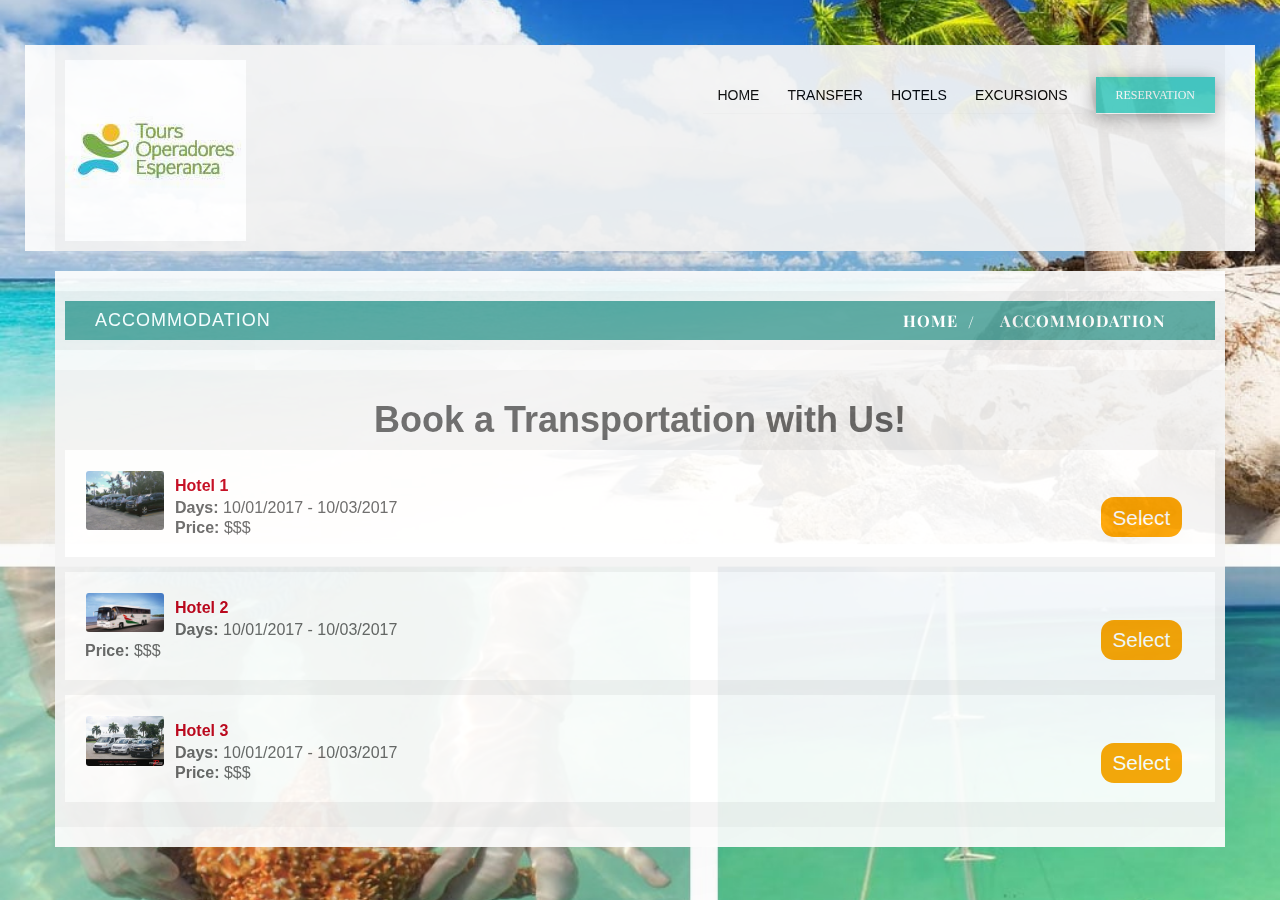
<file: transportation.html>
<!DOCTYPE html>
<html lang="en">
    <head>
        <meta charset="utf-8">
        <meta name="viewport" content="width=device-width, initial-scale=1">
        <title>Home</title>
        
        <!-- Google/Custom font -->
        <link href='http://fonts.googleapis.com/css?family=Lato:400,100,100italic,300,300italic,400italic,700,700italic,900,900italic' rel='stylesheet' type='text/css'>
        <link href='http://fonts.googleapis.com/css?family=Playfair+Display:400,700,900,400italic,700italic,900italic' rel='stylesheet' type='text/css'>
        

        <!-- Bootstrap css -->
        <link rel="stylesheet" href="https://maxcdn.bootstrapcdn.com/bootstrap/3.3.7/css/bootstrap.min.css">

        <!-- Font awesome css -->
        <link rel="stylesheet" href="https://cdnjs.cloudflare.com/ajax/libs/font-awesome/4.7.0/css/font-awesome.min.css">
        <link rel="stylesheet" href="bookform.css">

        <!-- Favicons -->
        <link rel="apple-touch-icon-precomposed" href="img/apple-touch-icon-precomposed.png">
        <link rel="shortcut icon" type="image/png" href="img/favi-con.png"/>  
        <link rel="stylesheet" href="resortstyle.css">
        <link rel="stylesheet" href="excursionstyle.css">

    </head>
    
    <body>
        
        <header class="header_area" style="background-color: white;">     
            <div class="header_bottom">
                <div class="container">
                    <div class="main_header">
                        <div class="row">
                            <div class="col-md-3 col-sm-2">
                                <div class="logo">
                                    <a href="index.html"><img src="images/logo.jpg" alt="Site Logo"></a>                     
                                </div>
                            </div>
                            <div class="col-md-9 col-sm-10 nav_area">
                                <nav class="main_menu">
                                    <div class="navbar-collapse collapse"> 
                                        <ul class="nav navbar-nav navbar-right">
                                            <li><a href="index.html">Home</a></li>
                                            <li><a href="transportation.html">Transfer</a></li>
                                            <li><a href="resorts.html">Hotels</a></li>
                                            <li><a href="excursion.html">Excursions</a></li>
                                            <li><a href="Reservation.html">Reservation</a></li>
                                        </ul>
                                    </div>
                                </nav>

                            </div>
                        </div>
                    </div>
                </div>
            </div>
            
        </header>
        
   <div class="container" style="background-color: white;padding:0;">

           <section class="breadcrumb_area">
            <div class="container">

                <div class="back_nav">
                    <div class="col-sm-5">
                        <h2>accommodation</h2>
                    </div>
                    <div class="col-sm-7">
                        <ul class="text_a_r" style="text-align: right;">
                            <li><a href="index.html">Home</a></li>
                            <li>Accommodation</li>
                        </ul>
                    </div>
                </div>
            </div>
            <div class="container">
                    <div class="title">
                      <h1><Strong>Book a Transportation with Us!</strong></h1>
                    </div>
                    
                    <ul class="list">
                      <li>
                        <img src="images/pequeno.jpg" alt="" />
                        <div class="hotel-name"><a href="#">Hotel 1</a></div>
                        <div class="info"><span>Days:</span> 10/01/2017 - 10/03/2017</div>
                        <div class="info"><span>Price:</span> $$$ <span class="discount"></span></div>
                        <div class="btn" name="select" type="select" id="select-hotel" data-submit="...Sending"><a href="/bookform.html">Select</a></div>
                      </li>
                      <li>
                        <img src="images/autobusgrande.jpg" alt="" />
                        <div class="hotel-name"><a href="#">Hotel 2</a></div>
                        <div class="info"><span>Days:</span> 10/01/2017 - 10/03/2017</div>
                        <div class="info"><span>Price:</span> $$$ <span class="discount"></span></div>
                        <div class="btn"><a href="#">Select</a></div>
                      </li>
                      
                      <li>
                        <img src="images/medianos.jpg" alt="" />
                        <div class="hotel-name"><a href="#">Hotel 3</a></div>
                        <div class="info"><span>Days:</span> 10/01/2017 - 10/03/2017</div>
                        <div class="info"><span>Price:</span> $$$ <span class="discount"></span></div>
                        <div class="btn"><a href="#">Select</a></div>
                      </li>
                      
    </body>
</html>
</file>
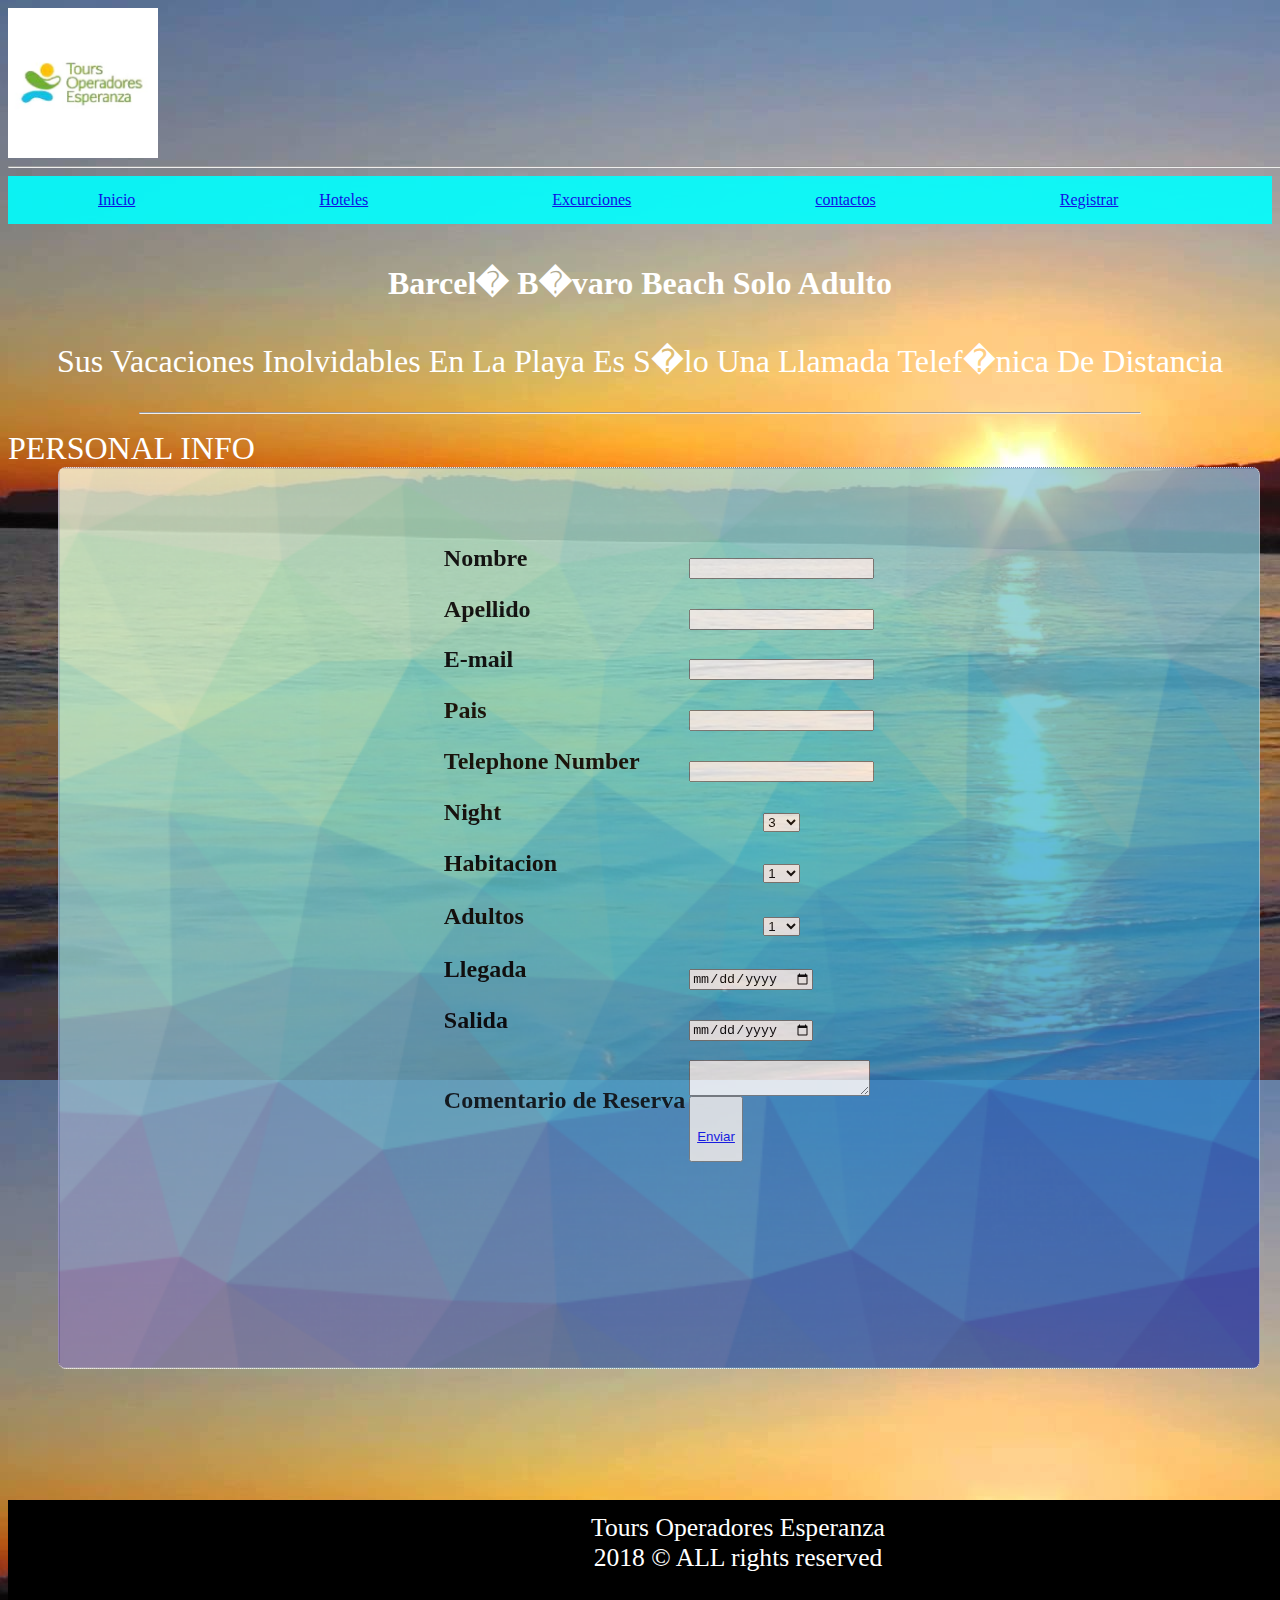
<file: hye/BarceloBavaroBeachSoloAdulto.html>
<html>
    <head>
        <title>TOURS OPERADORES</title>
 <style>
     body {
         background-image: url("img/tarde.jpg");
         height: 100%;
         border-radius: 4px;
     }
     
 /*  
    navigationor bar by using list   */
     ul {
         list-style-type: none;
         margin: 0;
         padding: 0;
         overflow: hidden;
         background-color:cyan;
         opacity: .90;
         -moz-opacity: opacity(.40);
         color: black;
         font-family: "century gothic";
         text-decoration:none;
     }
         ul li {
             display: inline-block;
             align-text: center;
             padding: 15px 90px;
             text-decoration: none;
         }
     /*li 
{
    display:inline-block;
    width:100;
    text-align:center;
    font-family: "century gothic";
    text-decoration: none;
    
}

li a {
    display: block;
    color:white;
    text-align: center;
    padding: 16px;
    text-decoration: none;
    font-family: "century gothic";
}

li a:hover {
    background-color: #111111;
    font-family: "century gothic";
     text-decoration: none;
}
/* end of bar code*/
	
   .eventt{
    height:150px;
	width:150px;
       font-family: "century gothic";
   }

     #table1 {
         background-image: url('img/max.png');
         background-size: cover;
         height: 900px;
         width: 1200;
         border-radius: 8px;
         border: 1px dotted white;
         color: white;
         margin-left: 50px;
         opacity: .80;
         font-family: "century gothic";
         -moz-opacity: opacity(80);
     }
	#a1{
	text-decoration:none;
	display:inline-block;
        font-family: "century gothic";
	
	}

     #footer {
         position: absolute;
         font-family: summr_sketch;
         color: white;
         font-family: "century gothic";
         background: black;
         width: 1460;
         top: 1500px;
         height: 100px;
         float: left;
     }
     #footer p {
         top: 10px;
         position: relative;
         top: -20px;
         margin: 3px;
         font-size: 0.8em
     }
 h1{
     position:center;
     margin-top:-65px;
 }
     
</style>
</head>
    <body>
        <div>
            <img src="img/tours.jpg" class="eventt" />

            <hr width="1340"></hr>

        </div>
        <div class="contenedor">
            <ul>
                <li><a href="../index.html">Inicio</a></li>
                <li><a href="facilities.html">Hoteles</a></li>
                <li><a href="EXCURSION.html">Excurciones</a></li>
                <li><a href="../index.html">contactos</a></li>
                <li><a href="###">Registrar</a></li>
            </ul>

        </div>

        <!--<pre height="100px" width="50px">
       &#x2302;
    </pre>
    -->


        <h2 align="center"><font face="century gothic" color="black" size="6"></h2>
        <h2 align="center"><font face="century gothic" color="WHITE" size="6">Barcel� B�varo Beach Solo Adulto</h2>
        <p align="center">Sus Vacaciones Inolvidables En La Playa Es S�lo Una Llamada Telef�nica De Distancia</p></font>
        <hr width="1000px">
        <font face="century gothic" color="white" size="6">PERSONAL INFO</font>
        <div id="table1">
            <form>
                <table align="center" class="table">
                    <td><h2>Nombre</h2></td>
                    <td>
                        <input type="text" value="" name="" placeholder="" maxlength="20px" required></input>
                    </td></tr>
                    </td>
                    <br>
                    </tr>
                    <tr>
                        <td><h2>Apellido</h2></td>
                        <td>
                            <input type="text" value="" name="" placeholder="" maxlength="20px" required></input>
                        </td>
                    </tr>

                    <td><h2>E-mail</h2></td>
                    <td><input type="text "
                    <td>
                        </tr>
                        <br>
                    <td><h2>Pais</h2></td>
                    <td>
                        <input type="text" value="" name="" required></input>
                    </td>
                    </tr>
                    <tr>
                        <td><h2>Telephone Number</h2></td>
                        <td>
                            <input type="text" value="" name="" required></input>
                        </td>
                    </tr>
                    <td><h2>Night</h2></td>
                    <td align="center">
                        <select>
                            <option>3</option>
                            <option>4</option>
                            <option>5</option>
                            <option>7</option>
                            <option>14</option>
                        </select>
                    </td>
                    <tr>
                        <td><h2>Habitacion</h2></td>
                        <td align="center">
                            <select class="select">
                                <option>1 </option>
                                <option>2</option>
                                <option>3</option>
                                <option>4</option>
                                <option>5</option>
                                <option>6</option>
                                <option>7</option>
                                <option>8</option>
                                <option>9</option>
                                <option>10</option>


                            </select>
                        </td>
                    </tr>
                    <tr></tr>
                    <tr>
                        <td><h2>Adultos</h2></td>
                        <td align="center">
                            <select>
                                <option>1</option>
                                <option>2</option>
                                <option>3</option>
                                <option>4</option>
                                <option>5</option>
                                <option>6</option>
                                <option>7</option>
                                <option>8</option>
                                <option>9</option>
                                <option>10</option>
                            </select>
                        </td>
                    </tr>
                    <tr>
                    <tr>
                        <td><h2>Llegada</h2></td>
                        <td><input type="date" name="" required></td>
                    </tr>
                    <tr>
                        <td><h2>Salida</h2></td>
                        <td><input type="date" name="" required></td>
                    </tr>
                    <tr></tr>
                    <tr>
                        <td><h2>Comentario de Reserva</h2></td>
                        <td>
                            <textarea type="comment" value="" size="4">          
                            </textarea><br>



                            <button><a href="#" id="a2"><br><br>Enviar<br><br></a></button>
                        </td>
                    </tr>
</div>
        <div id="id2">
            </table>
        </div>

            </tr>
            </table>
            </form>
            </div>
            <font face="century gothic" color="white" size="6"></font>


            <div id="footer">
                <p align="center">
                    <br>Tours Operadores Esperanza</br>
                    2018 &copy; ALL rights reserved
                </p>
            </div>
    </body>
</html>
</file>
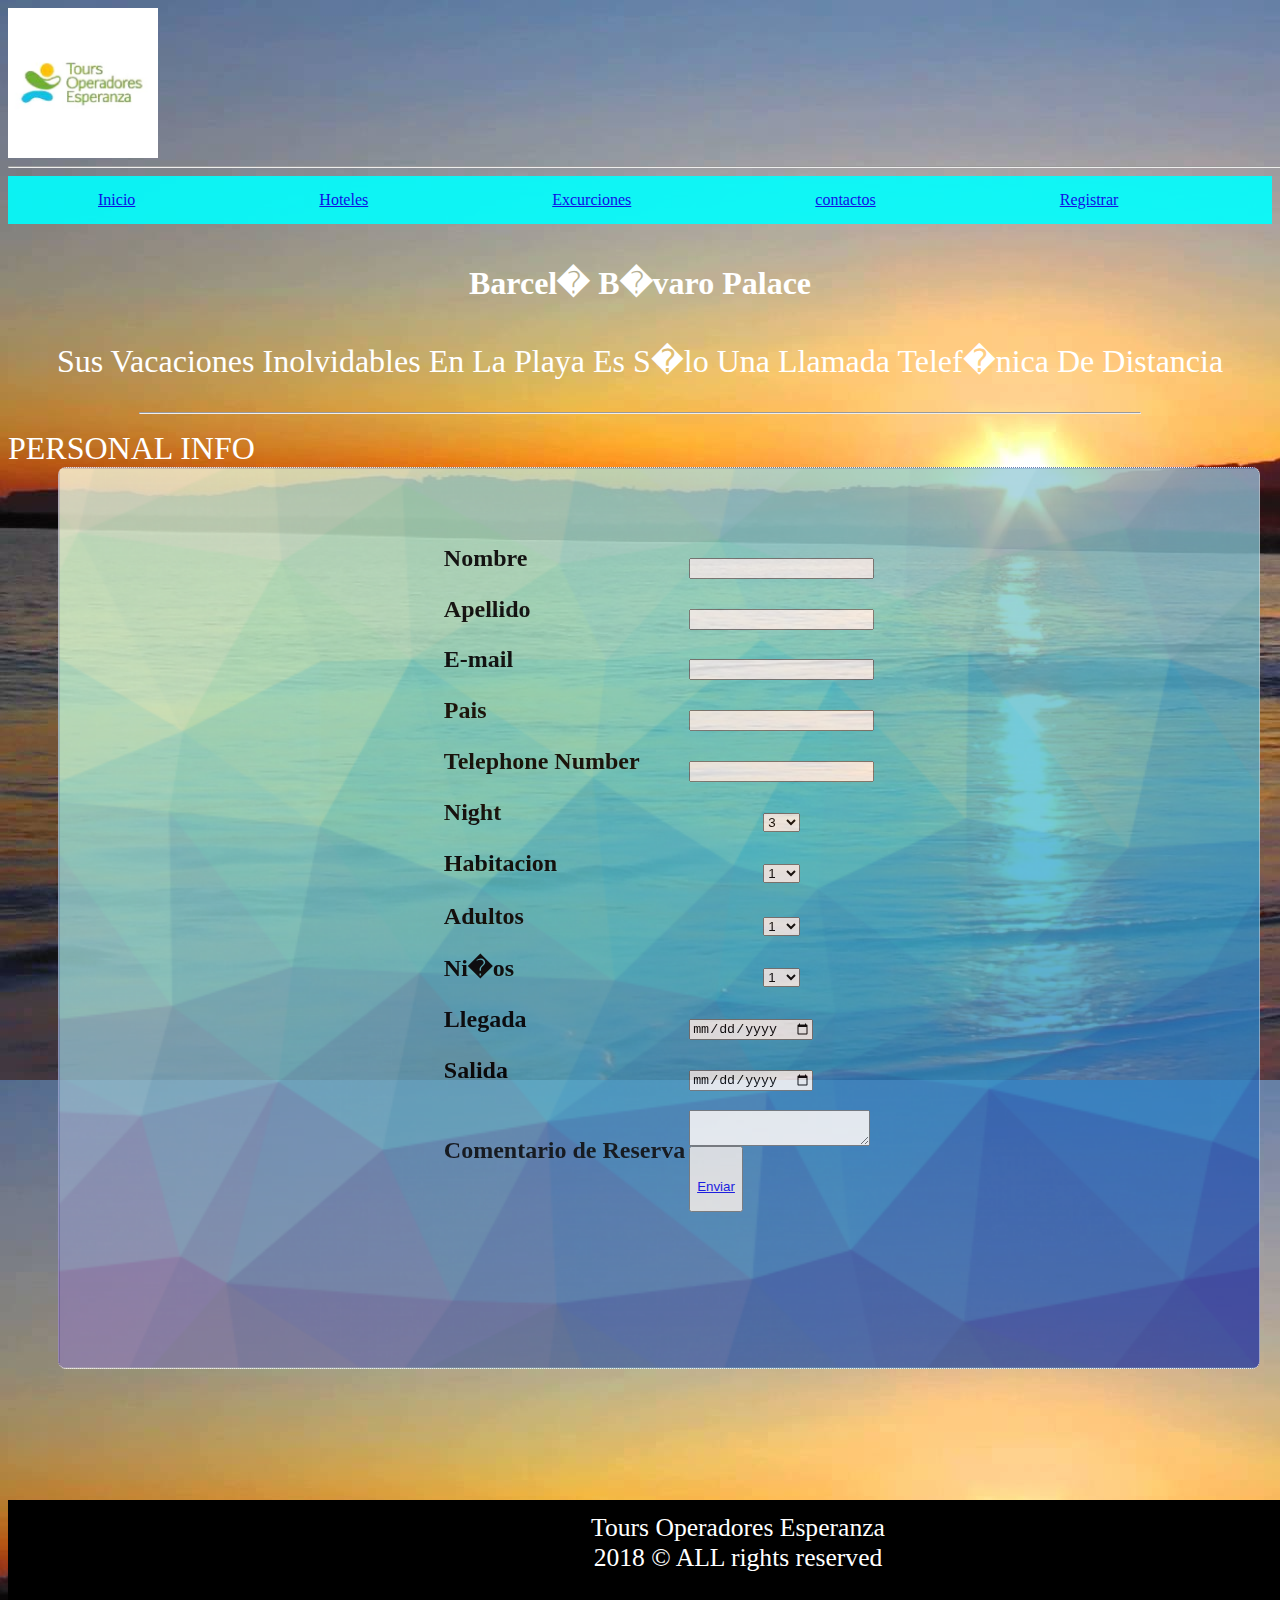
<file: hye/BarceloBavaroPalace.html>
<html>
    <head>
        <title>TOURS OPERADORES</title>
 <style>
     body {
         background-image: url("img/tarde.jpg");
         height: 100%;
         border-radius: 4px;
     }
     
 /*  
    navigationor bar by using list   */
     ul {
         list-style-type: none;
         margin: 0;
         padding: 0;
         overflow: hidden;
         background-color:cyan;
         opacity: .90;
         -moz-opacity: opacity(.40);
         color: black;
         font-family: "century gothic";
         text-decoration:none;
     }
         ul li {
             display: inline-block;
             align-text: center;
             padding: 15px 90px;
             text-decoration: none;
         }
     /*li 
{
    display:inline-block;
    width:100;
    text-align:center;
    font-family: "century gothic";
    text-decoration: none;
    
}

li a {
    display: block;
    color:white;
    text-align: center;
    padding: 16px;
    text-decoration: none;
    font-family: "century gothic";
}

li a:hover {
    background-color: #111111;
    font-family: "century gothic";
     text-decoration: none;
}
/* end of bar code*/
	
   .eventt{
    height:150px;
	width:150px;
       font-family: "century gothic";
   }

     #table1 {
         background-image: url('img/max.png');
         background-size: cover;
         height: 900px;
         width: 1200;
         border-radius: 8px;
         border: 1px dotted white;
         color: white;
         margin-left: 50px;
         opacity: .80;
         font-family: "century gothic";
         -moz-opacity: opacity(80);
     }
	#a1{
	text-decoration:none;
	display:inline-block;
        font-family: "century gothic";
	
	}

     #footer {
         position: absolute;
         font-family: summr_sketch;
         color: white;
         font-family: "century gothic";
         background: black;
         width: 1460;
         top: 1500px;
         height: 100px;
         float: left;
     }
     #footer p {
         top: 10px;
         position: relative;
         top: -20px;
         margin: 3px;
         font-size: 0.8em
     }
 h1{
     position:center;
     margin-top:-65px;
 }
     
</style>
</head>
    <body>
        <div>
            <img src="img/tours.jpg" class="eventt" />

            <hr width="1340"></hr>

        </div>
        <div class="contenedor">
            <ul>
                <li><a href="../index.html">Inicio</a></li>
                <li><a href="facilities.html">Hoteles</a></li>
                <li><a href="EXCURSION.html">Excurciones</a></li>
                <li><a href="../index.html">contactos</a></li>
                <li><a href="###">Registrar</a></li>
            </ul>

        </div>

        <!--<pre height="100px" width="50px">
       &#x2302;
    </pre>
    -->


        <h2 align="center"><font face="century gothic" color="black" size="6"></h2>
        <h2 align="center"><font face="century gothic" color="WHITE" size="6">Barcel� B�varo Palace</h2>
        <p align="center">Sus Vacaciones Inolvidables En La Playa Es S�lo Una Llamada Telef�nica De Distancia</p></font>
        <hr width="1000px">
        <font face="century gothic" color="white" size="6">PERSONAL INFO</font>
        <div id="table1">
            <form>
                <table align="center" class="table">
                    <td><h2>Nombre</h2></td>
                    <td>
                        <input type="text" value="" name="" placeholder="" maxlength="20px" required></input>
                    </td></tr>
                    </td>
                    <br>
                    </tr>
                    <tr>
                        <td><h2>Apellido</h2></td>
                        <td>
                            <input type="text" value="" name="" placeholder="" maxlength="20px" required></input>
                        </td>
                    </tr>

                    <td><h2>E-mail</h2></td>
                    <td><input type="text "
                    <td>
                        </tr>
                        <br>
                    <td><h2>Pais</h2></td>
                    <td>
                        <input type="text" value="" name="" required></input>
                    </td>
                    </tr>
                    <tr>
                        <td><h2>Telephone Number</h2></td>
                        <td>
                            <input type="text" value="" name="" required></input>
                        </td>
                    </tr>
                    <td><h2>Night</h2></td>
                    <td align="center">
                        <select>
                            <option>3</option>
                            <option>4</option>
                            <option>5</option>
                            <option>7</option>
                            <option>14</option>
                        </select>

                    <tr>
                        <td><h2>Habitacion</h2></td>
                        <td align="center">
                            <select class="select">
                                <option>1 </option>
                                <option>2</option>
                                <option>3</option>
                                <option>4</option>
                                <option>5</option>
                                <option>6</option>
                                <option>7</option>
                                <option>8</option>
                                <option>9</option>
                                <option>10</option>


                            </select>
                        </td>
                    </tr>
                    <tr></tr>
                    <tr>
                        <td><h2>Adultos</h2></td>
                        <td align="center">
                            <select>
                                <option>1</option>
                                <option>2</option>
                                <option>3</option>
                                <option>4</option>
                                <option>5</option>
                                <option>6</option>
                                <option>7</option>
                                <option>8</option>
                                <option>9</option>
                                <option>10</option>
                            </select>
                        </td>
                    </tr>
                    <tr>
                        <td> <h2>Ni�os</h2></td>
                        <td align="center">
                            <select class="select">
                                <option>1</option>
                                <option>2</option>
                                <option>3</option>
                                <option>4</option>
                                <option>5</option>
                                <option>6</option>
                                <option>7</option>
                                <option>8</option>
                                <option>9</option>
                                <option>10</option>
                            </select>
                        </td>
                    </tr>
                    <tr>
                        <td><h2>Llegada</h2></td>
                        <td><input type="date" name="" required></td>
                    </tr>
                    <tr>
                        <td><h2>Salida</h2></td>
                        <td><input type="date" name="" required></td>
                    </tr>
                    <tr></tr>
                    <tr>
                        <td><h2>Comentario de Reserva</h2></td>
                        <td>
                            <textarea type="comment" value="" size="4">          
                            </textarea><br>



                            <button><a href="#" id="a2"><br><br>Enviar<br><br></a></button>
                        </td>
                    </tr>
</div>
        <div id="id2">
            </table>
        </div>

            </tr>
            </table>
            </form>
            </div>
            <font face="century gothic" color="white" size="6"></font>


            <div id="footer">
                <p align="center">
                    <br>Tours Operadores Esperanza</br>
                    2018 &copy; ALL rights reserved
                </p>
            </div>
    </body>
</html>
</file>
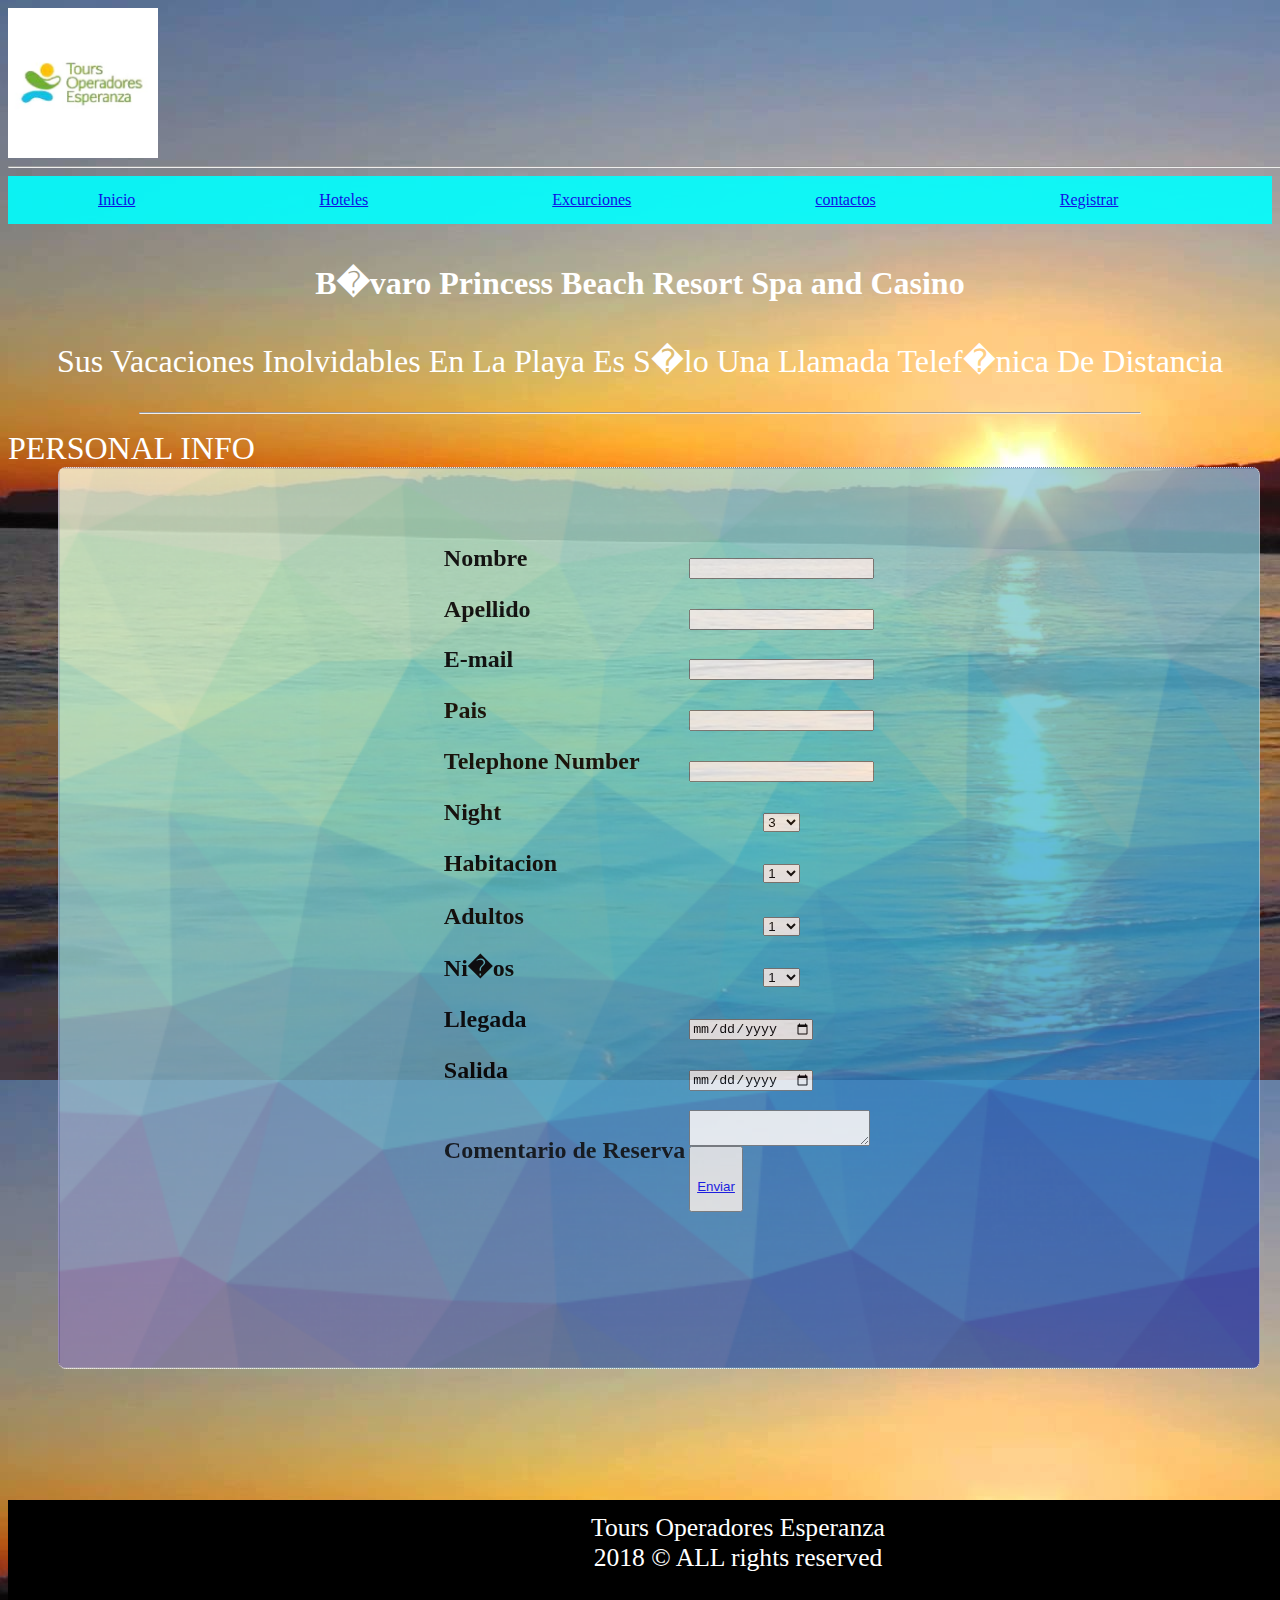
<file: hye/BavaroPrincessBeachResortSpaandCasino.html>
<html>
    <head>
        <title>TOURS OPERADORES</title>
 <style>
     body {
         background-image: url("img/tarde.jpg");
         height: 100%;
         border-radius: 4px;
     }
     
 /*  
    navigationor bar by using list   */
     ul {
         list-style-type: none;
         margin: 0;
         padding: 0;
         overflow: hidden;
         background-color:cyan;
         opacity: .90;
         -moz-opacity: opacity(.40);
         color: black;
         font-family: "century gothic";
         text-decoration:none;
     }
         ul li {
             display: inline-block;
             align-text: center;
             padding: 15px 90px;
             text-decoration: none;
         }
     /*li 
{
    display:inline-block;
    width:100;
    text-align:center;
    font-family: "century gothic";
    text-decoration: none;
    
}

li a {
    display: block;
    color:white;
    text-align: center;
    padding: 16px;
    text-decoration: none;
    font-family: "century gothic";
}

li a:hover {
    background-color: #111111;
    font-family: "century gothic";
     text-decoration: none;
}
/* end of bar code*/
	
   .eventt{
    height:150px;
	width:150px;
       font-family: "century gothic";
   }

     #table1 {
         background-image: url('img/max.png');
         background-size: cover;
         height: 900px;
         width: 1200;
         border-radius: 8px;
         border: 1px dotted white;
         color: white;
         margin-left: 50px;
         opacity: .80;
         font-family: "century gothic";
         -moz-opacity: opacity(80);
     }
	#a1{
	text-decoration:none;
	display:inline-block;
        font-family: "century gothic";
	
	}

     #footer {
         position: absolute;
         font-family: summr_sketch;
         color: white;
         font-family: "century gothic";
         background: black;
         width: 1460;
         top: 1500px;
         height: 100px;
         float: left;
     }
     #footer p {
         top: 10px;
         position: relative;
         top: -20px;
         margin: 3px;
         font-size: 0.8em
     }
 h1{
     position:center;
     margin-top:-65px;
 }
     
</style>
</head>
    <body>
        <div>
            <img src="img/tours.jpg" class="eventt" />

            <hr width="1340"></hr>

        </div>
        <div class="contenedor">
            <ul>
                <li><a href="../index.html">Inicio</a></li>
                <li><a href="facilities.html">Hoteles</a></li>
                <li><a href="EXCURSION.html">Excurciones</a></li>
                <li><a href="../index.html">contactos</a></li>
                <li><a href="###">Registrar</a></li>
            </ul>

        </div>

        <!--<pre height="100px" width="50px">
       &#x2302;
    </pre>
    -->


        <h2 align="center"><font face="century gothic" color="black" size="6"></h2>
        <h2 align="center"><font face="century gothic" color="WHITE" size="6">B�varo Princess Beach Resort Spa and Casino</h2>
        <p align="center">Sus Vacaciones Inolvidables En La Playa Es S�lo Una Llamada Telef�nica De Distancia</p></font>
        <hr width="1000px">
        <font face="century gothic" color="white" size="6">PERSONAL INFO</font>
        <div id="table1">
            <form>
                <table align="center" class="table">
                    <td><h2>Nombre</h2></td>
                    <td>
                        <input type="text" value="" name="" placeholder="" maxlength="20px" required></input>
                    </td></tr>
                    </td>
                    <br>
                    </tr>
                    <tr>
                        <td><h2>Apellido</h2></td>
                        <td>
                            <input type="text" value="" name="" placeholder="" maxlength="20px" required></input>
                        </td>
                    </tr>

                    <td><h2>E-mail</h2></td>
                    <td><input type="text "
                    <td>
                        </tr>
                        <br>
                    <td><h2>Pais</h2></td>
                    <td>
                        <input type="text" value="" name="" required></input>
                    </td>
                    </tr>
                    <tr>
                        <td><h2>Telephone Number</h2></td>
                        <td>
                            <input type="text" value="" name="" required></input>
                        </td>
                    </tr>
                    <td><h2>Night</h2></td>
                    <td align="center">
                        <select>
                            <option>3</option>
                            <option>4</option>
                            <option>5</option>
                            <option>7</option>
                            <option>14</option>
                        </select>
                    <tr>
                        <td><h2>Habitacion</h2></td>
                        <td align="center">
                            <select class="select">
                                <option>1 </option>
                                <option>2</option>
                                <option>3</option>
                                <option>4</option>
                                <option>5</option>
                                <option>6</option>
                                <option>7</option>
                                <option>8</option>
                                <option>9</option>
                                <option>10</option>


                            </select>
                        </td>
                    </tr>
                    <tr></tr>
                    <tr>
                        <td><h2>Adultos</h2></td>
                        <td align="center">
                            <select>
                                <option>1</option>
                                <option>2</option>
                                <option>3</option>
                                <option>4</option>
                                <option>5</option>
                                <option>6</option>
                                <option>7</option>
                                <option>8</option>
                                <option>9</option>
                                <option>10</option>
                            </select>
                        </td>
                    </tr>
                    <tr>
                        <td> <h2>Ni�os</h2></td>
                        <td align="center">
                            <select class="select">
                                <option>1</option>
                                <option>2</option>
                                <option>3</option>
                                <option>4</option>
                                <option>5</option>
                                <option>6</option>
                                <option>7</option>
                                <option>8</option>
                                <option>9</option>
                                <option>10</option>
                            </select>
                        </td>
                    </tr>
                    <tr>
                        <td><h2>Llegada</h2></td>
                        <td><input type="date" name="" required></td>
                    </tr>
                    <tr>
                        <td><h2>Salida</h2></td>
                        <td><input type="date" name="" required></td>
                    </tr>
                    <tr></tr>
                    <tr>
                        <td><h2>Comentario de Reserva</h2></td>
                        <td>
                            <textarea type="comment" value="" size="4">          
                            </textarea><br>



                            <button><a href="#" id="a2"><br><br>Enviar<br><br></a></button>
                        </td>
                    </tr>
</div>
        <div id="id2">
            </table>
        </div>

            </tr>
            </table>
            </form>
            </div>
            <font face="century gothic" color="white" size="6"></font>


            <div id="footer">
                <p align="center">
                    <br>Tours Operadores Esperanza</br>
                    2018 &copy; ALL rights reserved
                </p>
            </div>
    </body>
</html>
</file>
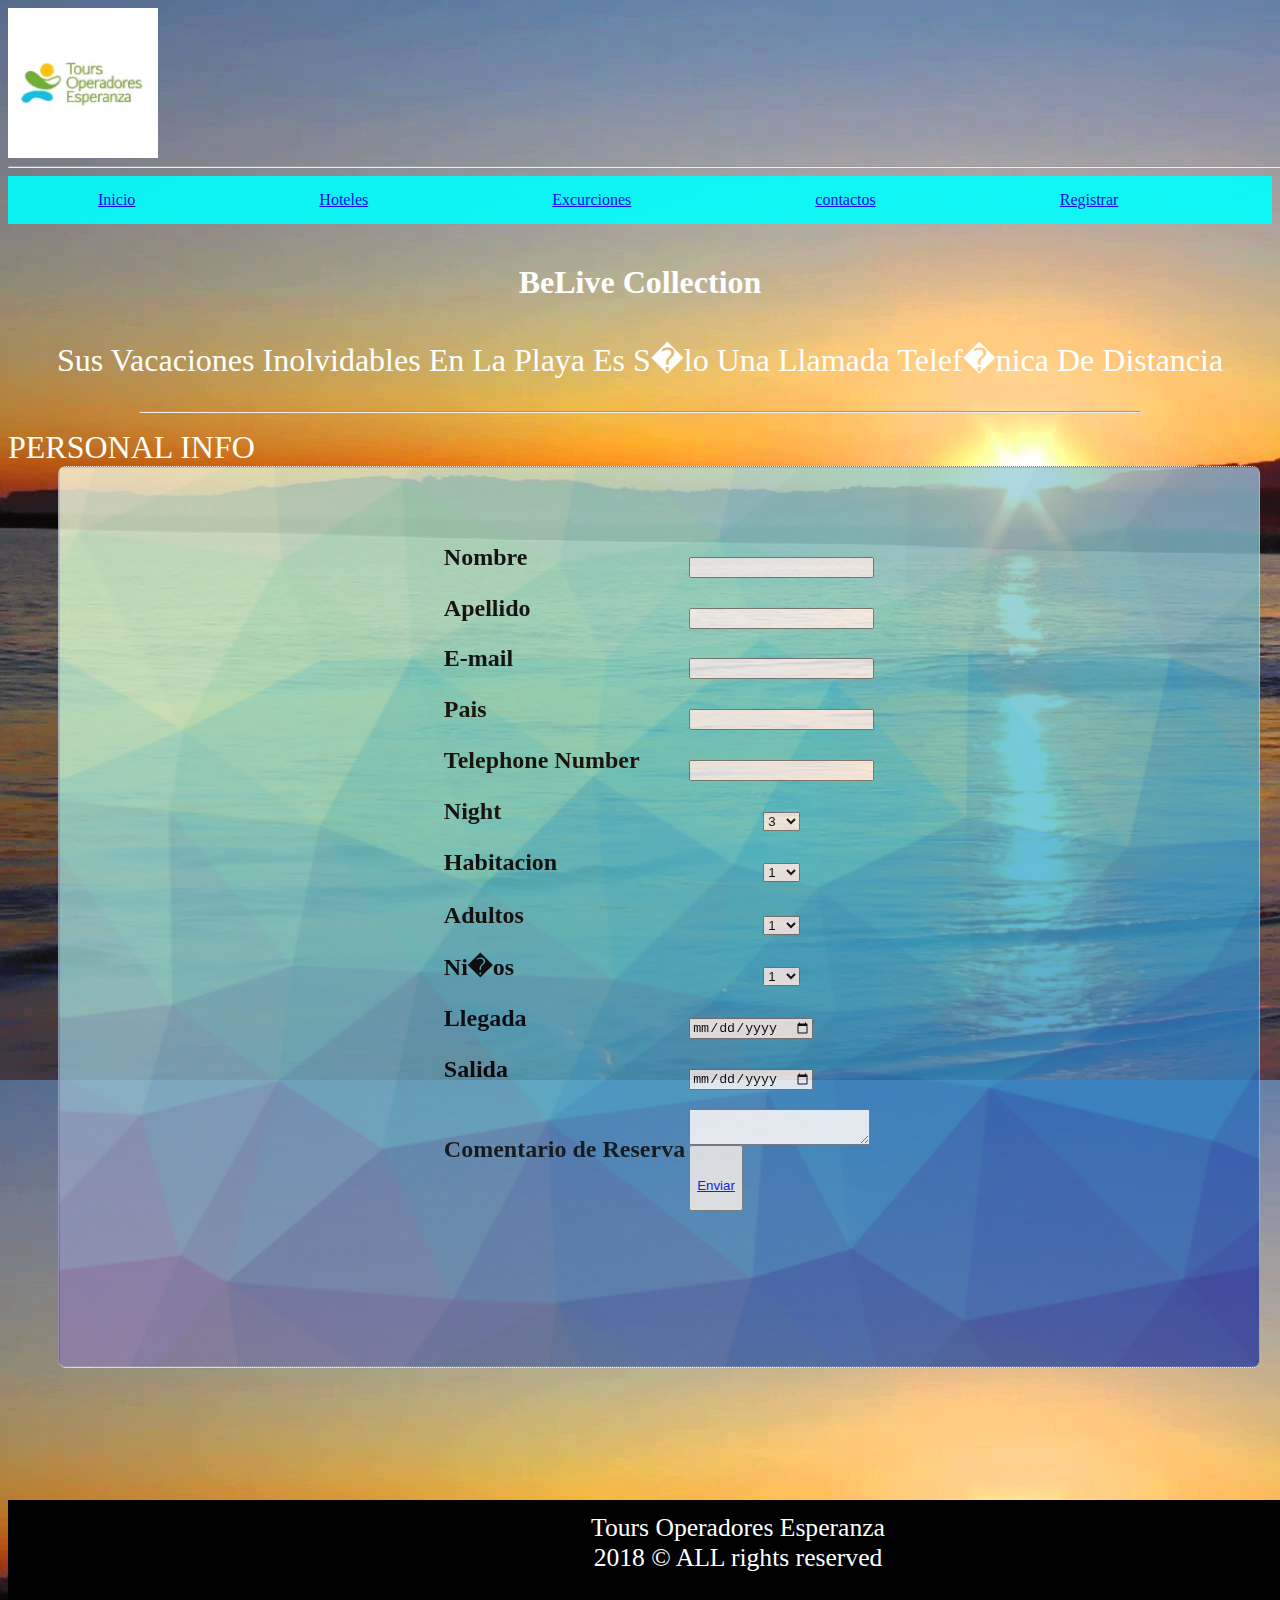
<file: hye/BeLiveCollection.html>
<html>
    <head>
        <title>TOURS OPERADORES</title>
 <style>
     body {
         background-image: url("img/tarde.jpg");
         height: 100%;
         border-radius: 4px;
     }
     
 /*  
    navigationor bar by using list   */
     ul {
         list-style-type: none;
         margin: 0;
         padding: 0;
         overflow: hidden;
         background-color:cyan;
         opacity: .90;
         -moz-opacity: opacity(.40);
         color: black;
         font-family: "century gothic";
         text-decoration:none;
     }
         ul li {
             display: inline-block;
             align-text: center;
             padding: 15px 90px;
             text-decoration: none;
         }
     /*li 
{
    display:inline-block;
    width:100;
    text-align:center;
    font-family: "century gothic";
    text-decoration: none;
    
}

li a {
    display: block;
    color:white;
    text-align: center;
    padding: 16px;
    text-decoration: none;
    font-family: "century gothic";
}

li a:hover {
    background-color: #111111;
    font-family: "century gothic";
     text-decoration: none;
}
/* end of bar code*/
	
   .eventt{
    height:150px;
	width:150px;
       font-family: "century gothic";
   }

     #table1 {
         background-image: url('img/max.png');
         background-size: cover;
         height: 900px;
         width: 1200;
         border-radius: 8px;
         border: 1px dotted white;
         color: white;
         margin-left: 50px;
         opacity: .80;
         font-family: "century gothic";
         -moz-opacity: opacity(80);
     }
	#a1{
	text-decoration:none;
	display:inline-block;
        font-family: "century gothic";
	
	}

     #footer {
         position: absolute;
         font-family: summr_sketch;
         color: white;
         font-family: "century gothic";
         background: black;
         width: 1460;
         top: 1500px;
         height: 100px;
         float: left;
     }
     #footer p {
         top: 10px;
         position: relative;
         top: -20px;
         margin: 3px;
         font-size: 0.8em
     }
 h1{
     position:center;
     margin-top:-65px;
 }
     
</style>
</head>
    <body>
        <div>
            <img src="img/tours.jpg" class="eventt" />

            <hr width="1340"></hr>

        </div>
        <div class="contenedor">
            <ul>
                <li><a href="../index.html">Inicio</a></li>
                <li><a href="facilities.html">Hoteles</a></li>
                <li><a href="EXCURSION.html">Excurciones</a></li>
                <li><a href="../index.html">contactos</a></li>
                <li><a href="###">Registrar</a></li>
            </ul>

        </div>

        <!--<pre height="100px" width="50px">
       &#x2302;
    </pre>
    -->


        <h2 align="center"><font face="century gothic" color="black" size="6"></h2>
        <h2 align="center"><font face="century gothic" color="WHITE" size="6">BeLive Collection</h2>
        <p align="center">Sus Vacaciones Inolvidables En La Playa Es S�lo Una Llamada Telef�nica De Distancia</p></font>
        <hr width="1000px">
        <font face="century gothic" color="white" size="6">PERSONAL INFO</font>
        <div id="table1">
            <form>
                <table align="center" class="table">
                    <td><h2>Nombre</h2></td>
                    <td>
                        <input type="text" value="" name="" placeholder="" maxlength="20px" required></input>
                    </td></tr>
                    </td>
                    <br>
                    </tr>
                    <tr>
                        <td><h2>Apellido</h2></td>
                        <td>
                            <input type="text" value="" name="" placeholder="" maxlength="20px" required></input>
                        </td>
                    </tr>

                    <td><h2>E-mail</h2></td>
                    <td><input type="text "
                    <td>
                        </tr>
                        <br>
                    <td><h2>Pais</h2></td>
                    <td>
                        <input type="text" value="" name="" required></input>
                    </td>
                    </tr>
                    <tr>
                        <td><h2>Telephone Number</h2></td>
                        <td>
                            <input type="text" value="" name="" required></input>
                        </td>
                    </tr>
                    <td><h2>Night</h2></td>
                    <td align="center">
                        <select>
                            <option>3</option>
                            <option>4</option>
                            <option>5</option>
                            <option>7</option>
                            <option>14</option>
                        </select>
                    <tr>
                        <td><h2>Habitacion</h2></td>
                        <td align="center">
                            <select class="select">
                                <option>1 </option>
                                <option>2</option>
                                <option>3</option>
                                <option>4</option>
                                <option>5</option>
                                <option>6</option>
                                <option>7</option>
                                <option>8</option>
                                <option>9</option>
                                <option>10</option>


                            </select>
                        </td>
                    </tr>
                    <tr></tr>
                    <tr>
                        <td><h2>Adultos</h2></td>
                        <td align="center">
                            <select>
                                <option>1</option>
                                <option>2</option>
                                <option>3</option>
                                <option>4</option>
                                <option>5</option>
                                <option>6</option>
                                <option>7</option>
                                <option>8</option>
                                <option>9</option>
                                <option>10</option>
                            </select>
                        </td>
                    </tr>
                    <tr>
                        <td> <h2>Ni�os</h2></td>
                        <td align="center">
                            <select class="select">
                                <option>1</option>
                                <option>2</option>
                                <option>3</option>
                                <option>4</option>
                                <option>5</option>
                                <option>6</option>
                                <option>7</option>
                                <option>8</option>
                                <option>9</option>
                                <option>10</option>
                            </select>
                        </td>
                    </tr>
                    <tr>
                        <td><h2>Llegada</h2></td>
                        <td><input type="date" name="" required></td>
                    </tr>
                    <tr>
                        <td><h2>Salida</h2></td>
                        <td><input type="date" name="" required></td>
                    </tr>
                    <tr></tr>
                    <tr>
                        <td><h2>Comentario de Reserva</h2></td>
                        <td>
                            <textarea type="comment" value="" size="4">          
                            </textarea><br>



                            <button><a href="#" id="a2"><br><br>Enviar<br><br></a></button>
                        </td>
                    </tr>
</div>
        <div id="id2">
            </table>
        </div>

            </tr>
            </table>
            </form>
            </div>
            <font face="century gothic" color="white" size="6"></font>


            <div id="footer">
                <p align="center">
                    <br>Tours Operadores Esperanza</br>
                    2018 &copy; ALL rights reserved
                </p>
            </div>
    </body>
</html>
</file>
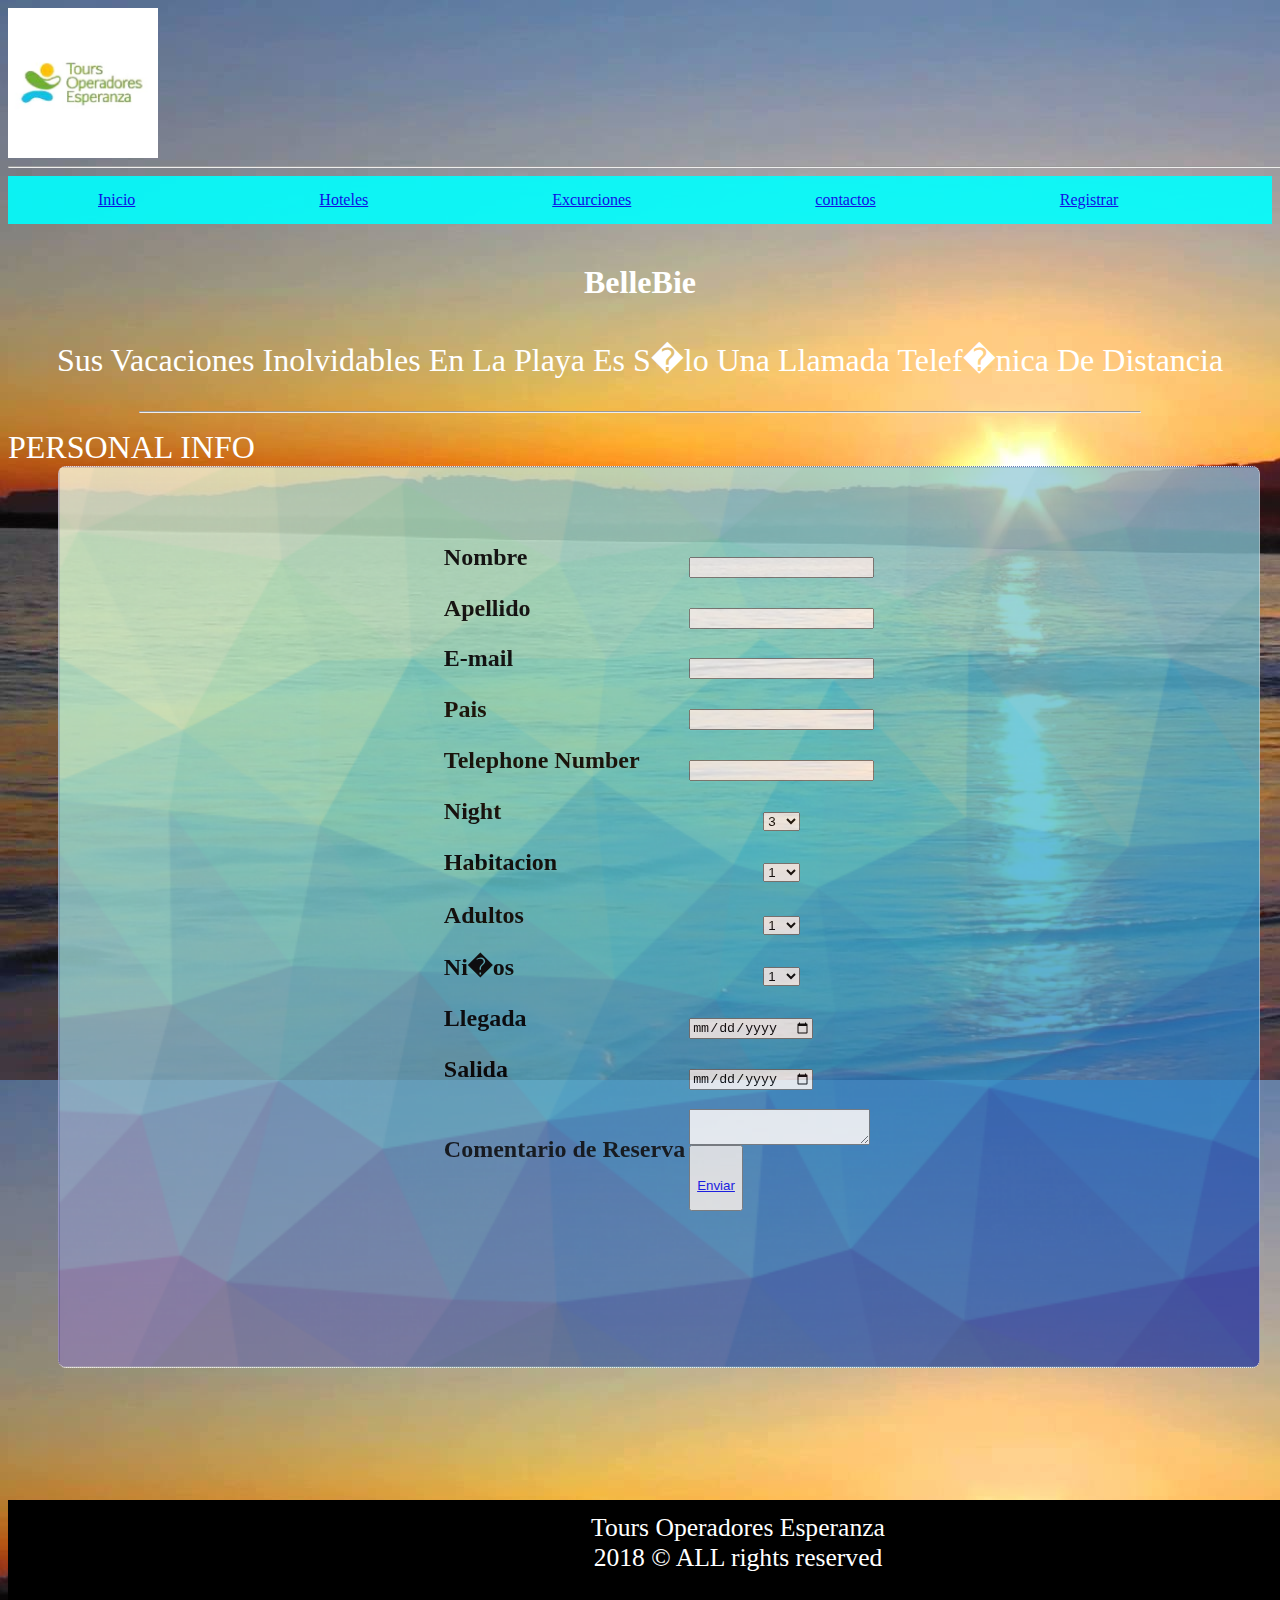
<file: hye/BelleBie.html>
<html>
    <head>
        <title>TOURS OPERADORES</title>
 <style>
     body {
         background-image: url("img/tarde.jpg");
         height: 100%;
         border-radius: 4px;
     }
     
 /*  
    navigationor bar by using list   */
     ul {
         list-style-type: none;
         margin: 0;
         padding: 0;
         overflow: hidden;
         background-color:cyan;
         opacity: .90;
         -moz-opacity: opacity(.40);
         color: black;
         font-family: "century gothic";
         text-decoration:none;
     }
         ul li {
             display: inline-block;
             align-text: center;
             padding: 15px 90px;
             text-decoration: none;
         }
     /*li 
{
    display:inline-block;
    width:100;
    text-align:center;
    font-family: "century gothic";
    text-decoration: none;
    
}

li a {
    display: block;
    color:white;
    text-align: center;
    padding: 16px;
    text-decoration: none;
    font-family: "century gothic";
}

li a:hover {
    background-color: #111111;
    font-family: "century gothic";
     text-decoration: none;
}
/* end of bar code*/
	
   .eventt{
    height:150px;
	width:150px;
       font-family: "century gothic";
   }

     #table1 {
         background-image: url('img/max.png');
         background-size: cover;
         height: 900px;
         width: 1200;
         border-radius: 8px;
         border: 1px dotted white;
         color: white;
         margin-left: 50px;
         opacity: .80;
         font-family: "century gothic";
         -moz-opacity: opacity(80);
     }
	#a1{
	text-decoration:none;
	display:inline-block;
        font-family: "century gothic";
	
	}

     #footer {
         position: absolute;
         font-family: summr_sketch;
         color: white;
         font-family: "century gothic";
         background: black;
         width: 1460;
         top: 1500px;
         height: 100px;
         float: left;
     }
     #footer p {
         top: 10px;
         position: relative;
         top: -20px;
         margin: 3px;
         font-size: 0.8em
     }
 h1{
     position:center;
     margin-top:-65px;
 }
     
</style>
</head>
    <body>
        <div>
            <img src="img/tours.jpg" class="eventt" />

            <hr width="1340"></hr>

        </div>
        <div class="contenedor">
            <ul>
                <li><a href="../index.html">Inicio</a></li>
                <li><a href="facilities.html">Hoteles</a></li>
                <li><a href="EXCURSION.html">Excurciones</a></li>
                <li><a href="../index.html">contactos</a></li>
                <li><a href="###">Registrar</a></li>
            </ul>

        </div>

        <!--<pre height="100px" width="50px">
       &#x2302;
    </pre>
    -->


        <h2 align="center"><font face="century gothic" color="black" size="6"></h2>
        <h2 align="center"><font face="century gothic" color="WHITE" size="6">BelleBie</h2>
        <p align="center">Sus Vacaciones Inolvidables En La Playa Es S�lo Una Llamada Telef�nica De Distancia</p></font>
        <hr width="1000px">
        <font face="century gothic" color="white" size="6">PERSONAL INFO</font>
        <div id="table1">
            <form>
                <table align="center" class="table">
                    <td><h2>Nombre</h2></td>
                    <td>
                        <input type="text" value="" name="" placeholder="" maxlength="20px" required></input>
                    </td></tr>
                    </td>
                    <br>
                    </tr>
                    <tr>
                        <td><h2>Apellido</h2></td>
                        <td>
                            <input type="text" value="" name="" placeholder="" maxlength="20px" required></input>
                        </td>
                    </tr>

                    <td><h2>E-mail</h2></td>
                    <td><input type="text "
                    <td>
                        </tr>
                        <br>
                    <td><h2>Pais</h2></td>
                    <td>
                        <input type="text" value="" name="" required></input>
                    </td>
                    </tr>
                    <tr>
                        <td><h2>Telephone Number</h2></td>
                        <td>
                            <input type="text" value="" name="" required></input>
                        </td>
                    </tr>
                    <td><h2>Night</h2></td>
                    <td align="center">
                        <select>
                            <option>3</option>
                            <option>4</option>
                            <option>5</option>
                            <option>7</option>
                            <option>14</option>
                        </select>
                    <tr>
                        <td><h2>Habitacion</h2></td>
                        <td align="center">
                            <select class="select">
                                <option>1 </option>
                                <option>2</option>
                                <option>3</option>
                                <option>4</option>
                                <option>5</option>
                                <option>6</option>
                                <option>7</option>
                                <option>8</option>
                                <option>9</option>
                                <option>10</option>


                            </select>
                        </td>
                    </tr>
                    <tr></tr>
                    <tr>
                        <td><h2>Adultos</h2></td>
                        <td align="center">
                            <select>
                                <option>1</option>
                                <option>2</option>
                                <option>3</option>
                                <option>4</option>
                                <option>5</option>
                                <option>6</option>
                                <option>7</option>
                                <option>8</option>
                                <option>9</option>
                                <option>10</option>
                            </select>
                        </td>
                    </tr>
                    <tr>
                        <td> <h2>Ni�os</h2></td>
                        <td align="center">
                            <select class="select">
                                <option>1</option>
                                <option>2</option>
                                <option>3</option>
                                <option>4</option>
                                <option>5</option>
                                <option>6</option>
                                <option>7</option>
                                <option>8</option>
                                <option>9</option>
                                <option>10</option>
                            </select>
                        </td>
                    </tr>
                    <tr>
                        <td><h2>Llegada</h2></td>
                        <td><input type="date" name="" required></td>
                    </tr>
                    <tr>
                        <td><h2>Salida</h2></td>
                        <td><input type="date" name="" required></td>
                    </tr>
                    <tr></tr>
                    <tr>
                        <td><h2>Comentario de Reserva</h2></td>
                        <td>
                            <textarea type="comment" value="" size="4">          
                            </textarea><br>



                            <button><a href="#" id="a2"><br><br>Enviar<br><br></a></button>
                        </td>
                    </tr>
</div>
        <div id="id2">
            </table>
        </div>

            </tr>
            </table>
            </form>
            </div>
            <font face="century gothic" color="white" size="6"></font>


            <div id="footer">
                <p align="center">
                    <br>Tours Operadores Esperanza</br>
                    2018 &copy; ALL rights reserved
                </p>
            </div>
    </body>
</html>
</file>
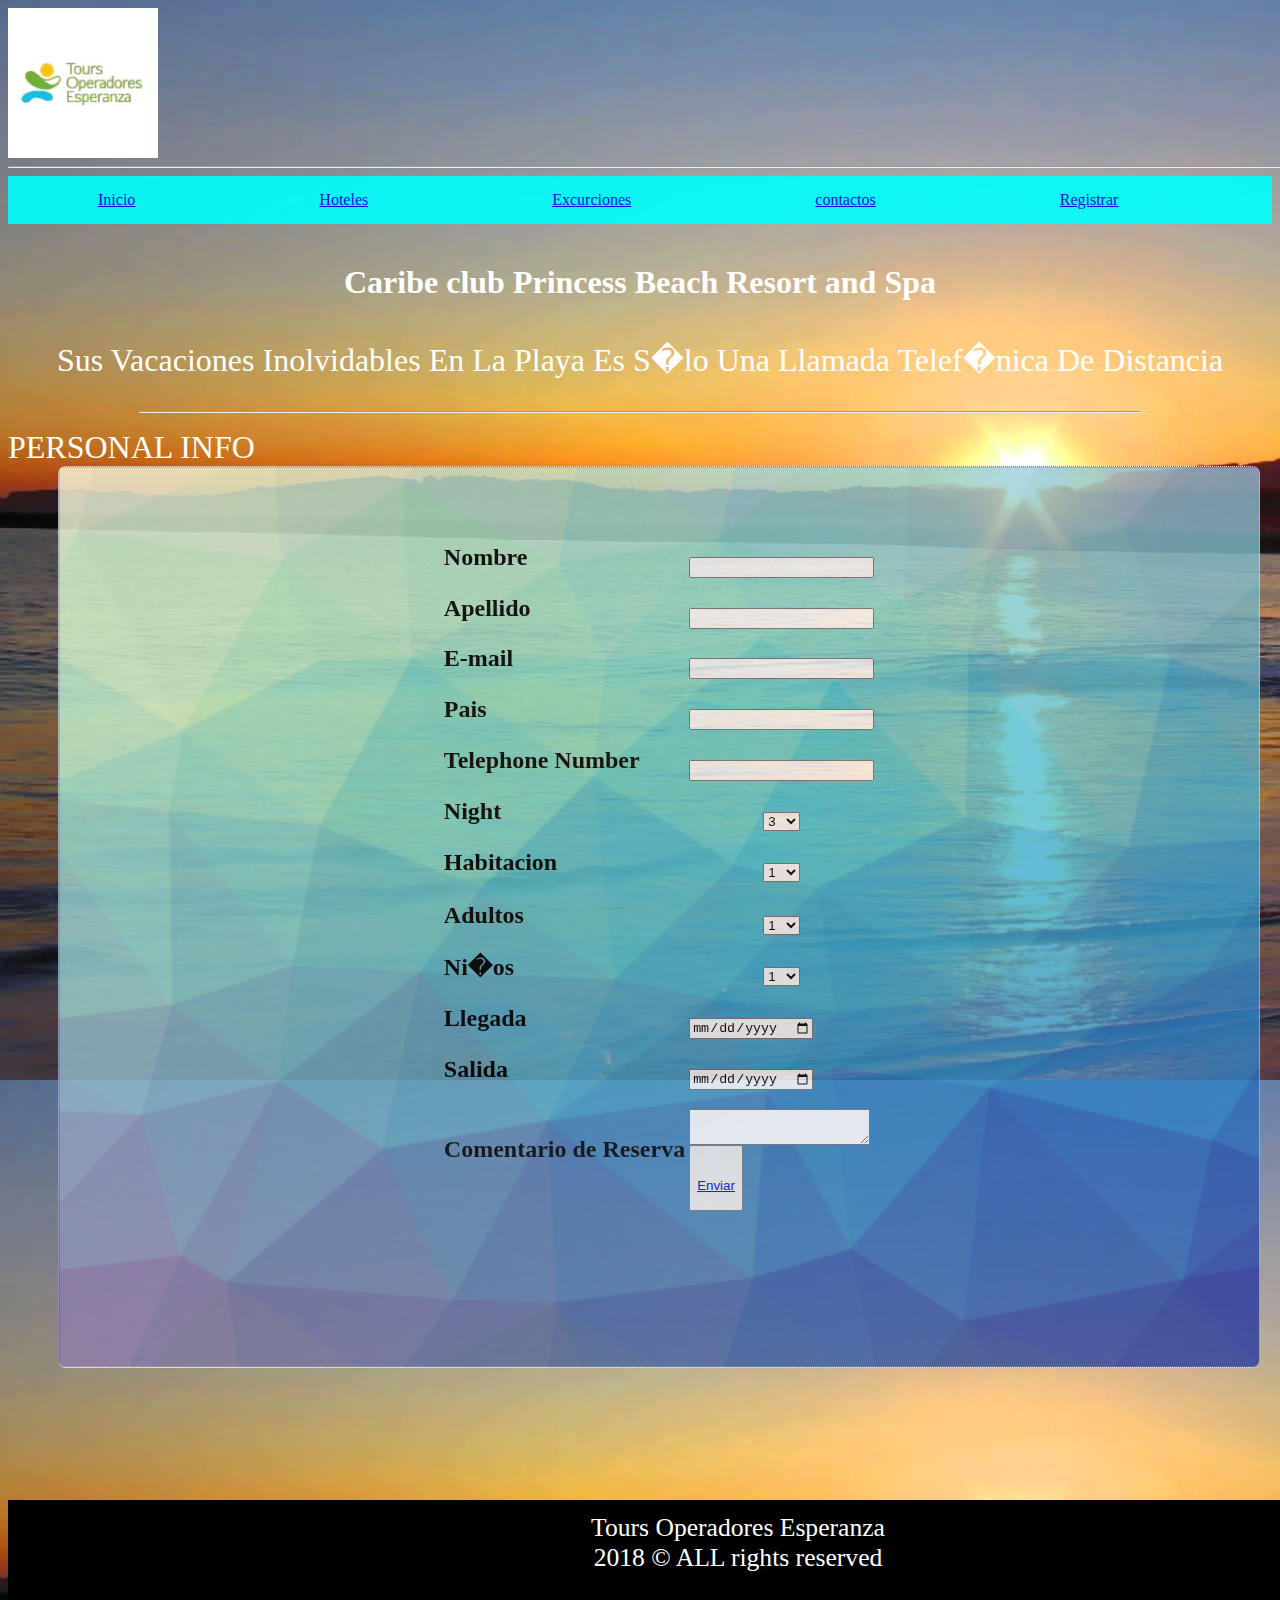
<file: hye/CaribeclubPrincessBeachResortandSpa.html>
<html>
    <head>
        <title>TOURS OPERADORES</title>
 <style>
     body {
         background-image: url("img/tarde.jpg");
         height: 100%;
         border-radius: 4px;
     }
     
 /*  
    navigationor bar by using list   */
     ul {
         list-style-type: none;
         margin: 0;
         padding: 0;
         overflow: hidden;
         background-color:cyan;
         opacity: .90;
         -moz-opacity: opacity(.40);
         color: black;
         font-family: "century gothic";
         text-decoration:none;
     }
         ul li {
             display: inline-block;
             align-text: center;
             padding: 15px 90px;
             text-decoration: none;
         }
     /*li 
{
    display:inline-block;
    width:100;
    text-align:center;
    font-family: "century gothic";
    text-decoration: none;
    
}

li a {
    display: block;
    color:white;
    text-align: center;
    padding: 16px;
    text-decoration: none;
    font-family: "century gothic";
}

li a:hover {
    background-color: #111111;
    font-family: "century gothic";
     text-decoration: none;
}
/* end of bar code*/
	
   .eventt{
    height:150px;
	width:150px;
       font-family: "century gothic";
   }

     #table1 {
         background-image: url('img/max.png');
         background-size: cover;
         height: 900px;
         width: 1200;
         border-radius: 8px;
         border: 1px dotted white;
         color: white;
         margin-left: 50px;
         opacity: .80;
         font-family: "century gothic";
         -moz-opacity: opacity(80);
     }
	#a1{
	text-decoration:none;
	display:inline-block;
        font-family: "century gothic";
	
	}

     #footer {
         position: absolute;
         font-family: summr_sketch;
         color: white;
         font-family: "century gothic";
         background: black;
         width: 1460;
         top: 1500px;
         height: 100px;
         float: left;
     }
     #footer p {
         top: 10px;
         position: relative;
         top: -20px;
         margin: 3px;
         font-size: 0.8em
     }
 h1{
     position:center;
     margin-top:-65px;
 }
     
</style>
</head>
    <body>
        <div>
            <img src="img/tours.jpg" class="eventt" />

            <hr width="1340"></hr>

        </div>
        <div class="contenedor">
            <ul>
                <li><a href="../index.html">Inicio</a></li>
                <li><a href="facilities.html">Hoteles</a></li>
                <li><a href="EXCURSION.html">Excurciones</a></li>
                <li><a href="../index.html">contactos</a></li>
                <li><a href="###">Registrar</a></li>
            </ul>

        </div>

        <!--<pre height="100px" width="50px">
       &#x2302;
    </pre>
    -->


        <h2 align="center"><font face="century gothic" color="black" size="6"></h2>
        <h2 align="center"><font face="century gothic" color="WHITE" size="6">Caribe club Princess Beach Resort and Spa</h2>
        <p align="center">Sus Vacaciones Inolvidables En La Playa Es S�lo Una Llamada Telef�nica De Distancia</p></font>
        <hr width="1000px">
        <font face="century gothic" color="white" size="6">PERSONAL INFO</font>
        <div id="table1">
            <form>
                <table align="center" class="table">
                    <td><h2>Nombre</h2></td>
                    <td>
                        <input type="text" value="" name="" placeholder="" maxlength="20px" required></input>
                    </td></tr>
                    </td>
                    <br>
                    </tr>
                    <tr>
                        <td><h2>Apellido</h2></td>
                        <td>
                            <input type="text" value="" name="" placeholder="" maxlength="20px" required></input>
                        </td>
                    </tr>

                    <td><h2>E-mail</h2></td>
                    <td><input type="text "
                    <td>
                        </tr>
                        <br>
                    <td><h2>Pais</h2></td>
                    <td>
                        <input type="text" value="" name="" required></input>
                    </td>
                    </tr>
                    <tr>
                        <td><h2>Telephone Number</h2></td>
                        <td>
                            <input type="text" value="" name="" required></input>
                        </td>
                    </tr>
                    <td><h2>Night</h2></td>
                    <td align="center">
                        <select>
                            <option>3</option>
                            <option>4</option>
                            <option>5</option>
                            <option>7</option>
                            <option>14</option>
                        </select>
                    <tr>
                        <td><h2>Habitacion</h2></td>
                        <td align="center">
                            <select class="select">
                                <option>1 </option>
                                <option>2</option>
                                <option>3</option>
                                <option>4</option>
                                <option>5</option>
                                <option>6</option>
                                <option>7</option>
                                <option>8</option>
                                <option>9</option>
                                <option>10</option>


                            </select>
                        </td>
                    </tr>
                    <tr></tr>
                    <tr>
                        <td><h2>Adultos</h2></td>
                        <td align="center">
                            <select>
                                <option>1</option>
                                <option>2</option>
                                <option>3</option>
                                <option>4</option>
                                <option>5</option>
                                <option>6</option>
                                <option>7</option>
                                <option>8</option>
                                <option>9</option>
                                <option>10</option>
                            </select>
                        </td>
                    </tr>
                    <tr>
                        <td> <h2>Ni�os</h2></td>
                        <td align="center">
                            <select class="select">
                                <option>1</option>
                                <option>2</option>
                                <option>3</option>
                                <option>4</option>
                                <option>5</option>
                                <option>6</option>
                                <option>7</option>
                                <option>8</option>
                                <option>9</option>
                                <option>10</option>
                            </select>
                        </td>
                    </tr>
                    <tr>
                        <td><h2>Llegada</h2></td>
                        <td><input type="date" name="" required></td>
                    </tr>
                    <tr>
                        <td><h2>Salida</h2></td>
                        <td><input type="date" name="" required></td>
                    </tr>
                    <tr></tr>
                    <tr>
                        <td><h2>Comentario de Reserva</h2></td>
                        <td>
                            <textarea type="comment" value="" size="4">          
                            </textarea><br>



                            <button><a href="#" id="a2"><br><br>Enviar<br><br></a></button>
                        </td>
                    </tr>
</div>
        <div id="id2">
            </table>
        </div>

            </tr>
            </table>
            </form>
            </div>
            <font face="century gothic" color="white" size="6"></font>


            <div id="footer">
                <p align="center">
                    <br>Tours Operadores Esperanza</br>
                    2018 &copy; ALL rights reserved
                </p>
            </div>
    </body>
</html>
</file>
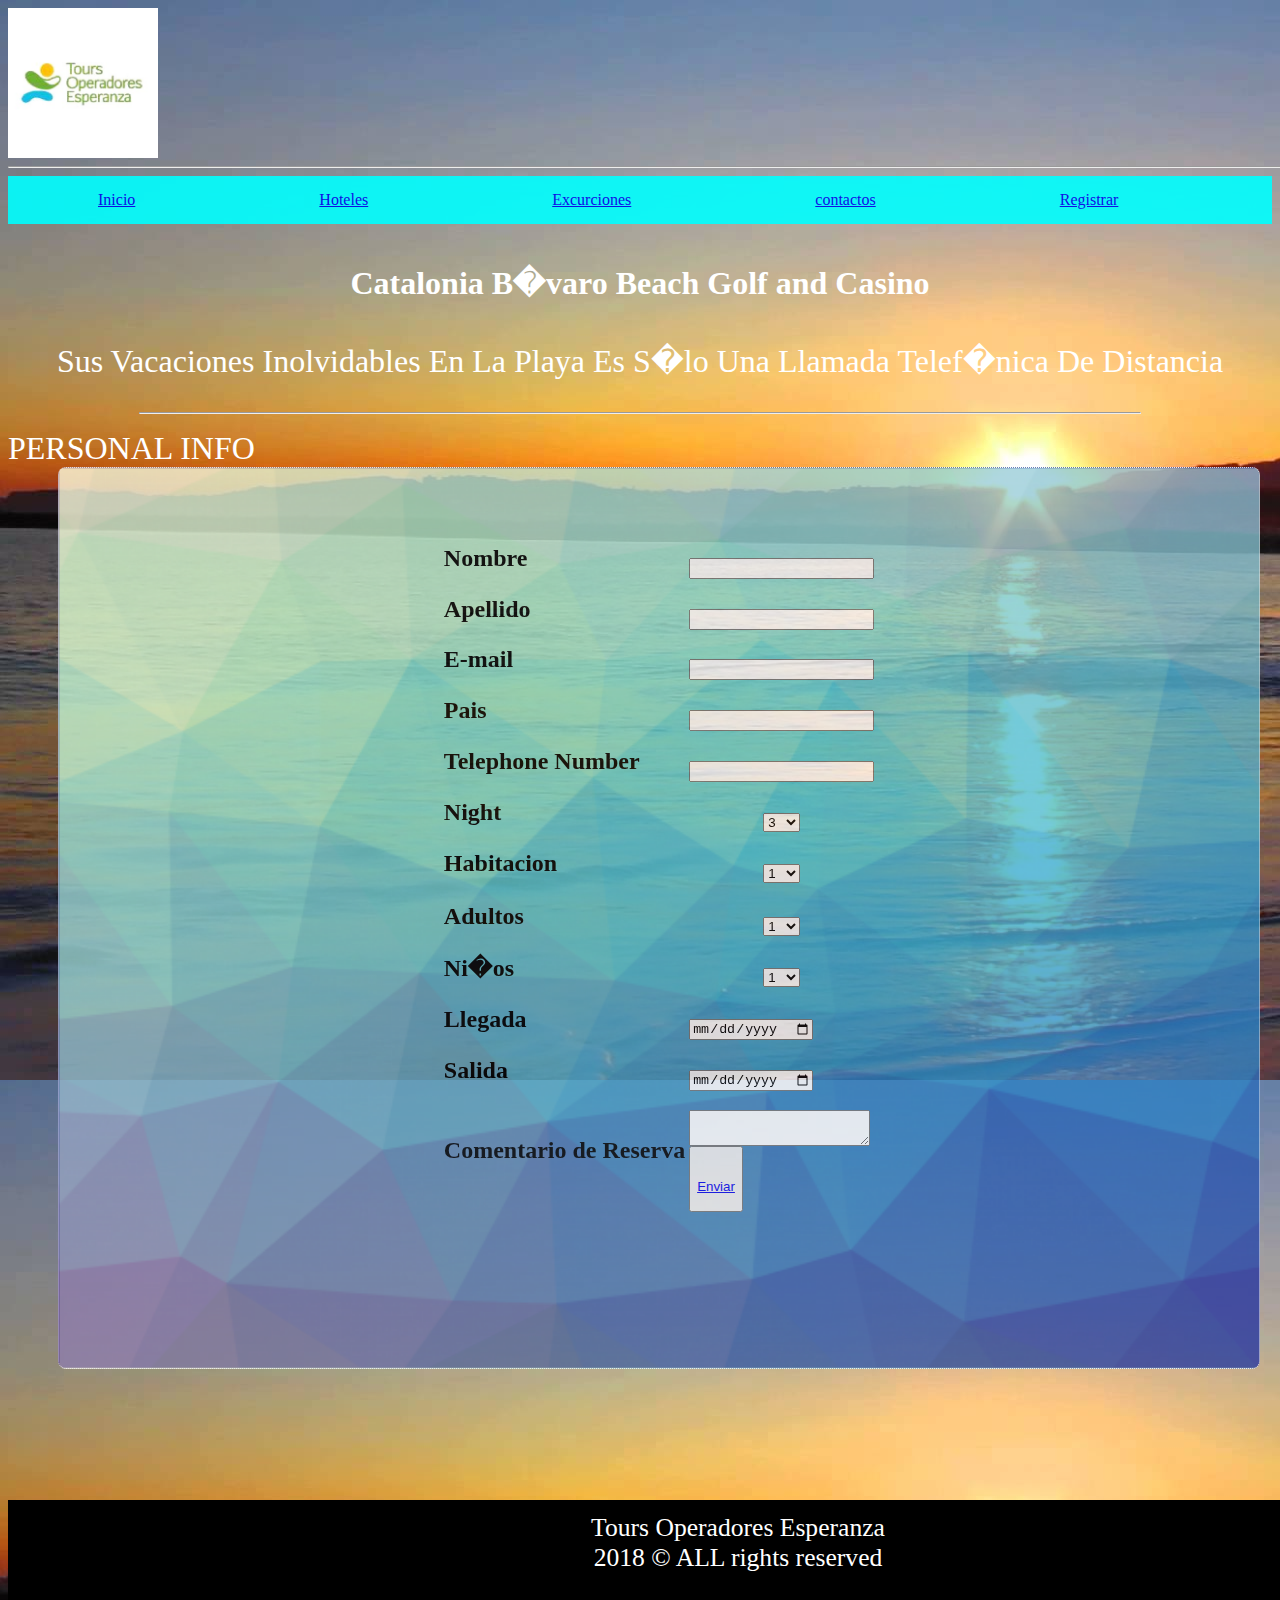
<file: hye/CataloniaBavaroBeachGolfandCasino.html>
<html>
    <head>
        <title>TOURS OPERADORES</title>
 <style>
     body {
         background-image: url("img/tarde.jpg");
         height: 100%;
         border-radius: 4px;
     }
     
 /*  
    navigationor bar by using list   */
     ul {
         list-style-type: none;
         margin: 0;
         padding: 0;
         overflow: hidden;
         background-color:cyan;
         opacity: .90;
         -moz-opacity: opacity(.40);
         color: black;
         font-family: "century gothic";
         text-decoration:none;
     }
         ul li {
             display: inline-block;
             align-text: center;
             padding: 15px 90px;
             text-decoration: none;
         }
     /*li 
{
    display:inline-block;
    width:100;
    text-align:center;
    font-family: "century gothic";
    text-decoration: none;
    
}

li a {
    display: block;
    color:white;
    text-align: center;
    padding: 16px;
    text-decoration: none;
    font-family: "century gothic";
}

li a:hover {
    background-color: #111111;
    font-family: "century gothic";
     text-decoration: none;
}
/* end of bar code*/
	
   .eventt{
    height:150px;
	width:150px;
       font-family: "century gothic";
   }

     #table1 {
         background-image: url('img/max.png');
         background-size: cover;
         height: 900px;
         width: 1200;
         border-radius: 8px;
         border: 1px dotted white;
         color: white;
         margin-left: 50px;
         opacity: .80;
         font-family: "century gothic";
         -moz-opacity: opacity(80);
     }
	#a1{
	text-decoration:none;
	display:inline-block;
        font-family: "century gothic";
	
	}

     #footer {
         position: absolute;
         font-family: summr_sketch;
         color: white;
         font-family: "century gothic";
         background: black;
         width: 1460;
         top: 1500px;
         height: 100px;
         float: left;
     }
     #footer p {
         top: 10px;
         position: relative;
         top: -20px;
         margin: 3px;
         font-size: 0.8em
     }
 h1{
     position:center;
     margin-top:-65px;
 }
     
</style>
</head>
    <body>
        <div>
            <img src="img/tours.jpg" class="eventt" />

            <hr width="1340"></hr>

        </div>
        <div class="contenedor">
            <ul>
                <li><a href="../index.html">Inicio</a></li>
                <li><a href="facilities.html">Hoteles</a></li>
                <li><a href="EXCURSION.html">Excurciones</a></li>
                <li><a href="../index.html">contactos</a></li>
                <li><a href="###">Registrar</a></li>
            </ul>

        </div>

        <!--<pre height="100px" width="50px">
       &#x2302;
    </pre>
    -->


        <h2 align="center"><font face="century gothic" color="black" size="6"></h2>
        <h2 align="center"><font face="century gothic" color="WHITE" size="6">Catalonia B�varo Beach Golf and Casino</h2>
        <p align="center">Sus Vacaciones Inolvidables En La Playa Es S�lo Una Llamada Telef�nica De Distancia</p></font>
        <hr width="1000px">
        <font face="century gothic" color="white" size="6">PERSONAL INFO</font>
        <div id="table1">
            <form>
                <table align="center" class="table">
                    <td><h2>Nombre</h2></td>
                    <td>
                        <input type="text" value="" name="" placeholder="" maxlength="20px" required></input>
                    </td></tr>
                    </td>
                    <br>
                    </tr>
                    <tr>
                        <td><h2>Apellido</h2></td>
                        <td>
                            <input type="text" value="" name="" placeholder="" maxlength="20px" required></input>
                        </td>
                    </tr>

                    <td><h2>E-mail</h2></td>
                    <td><input type="text "
                    <td>
                        </tr>
                        <br>
                    <td><h2>Pais</h2></td>
                    <td>
                        <input type="text" value="" name="" required></input>
                    </td>
                    </tr>
                    <tr>
                        <td><h2>Telephone Number</h2></td>
                        <td>
                            <input type="text" value="" name="" required></input>
                        </td>
                    </tr>
                    <td><h2>Night</h2></td>
                    <td align="center">
                        <select>
                            <option>3</option>
                            <option>4</option>
                            <option>5</option>
                            <option>7</option>
                            <option>14</option>
                        </select>
                    <tr>
                        <td><h2>Habitacion</h2></td>
                        <td align="center">
                            <select class="select">
                                <option>1 </option>
                                <option>2</option>
                                <option>3</option>
                                <option>4</option>
                                <option>5</option>
                                <option>6</option>
                                <option>7</option>
                                <option>8</option>
                                <option>9</option>
                                <option>10</option>


                            </select>
                        </td>
                    </tr>
                    <tr></tr>
                    <tr>
                        <td><h2>Adultos</h2></td>
                        <td align="center">
                            <select>
                                <option>1</option>
                                <option>2</option>
                                <option>3</option>
                                <option>4</option>
                                <option>5</option>
                                <option>6</option>
                                <option>7</option>
                                <option>8</option>
                                <option>9</option>
                                <option>10</option>
                            </select>
                        </td>
                    </tr>
                    <tr>
                        <td> <h2>Ni�os</h2></td>
                        <td align="center">
                            <select class="select">
                                <option>1</option>
                                <option>2</option>
                                <option>3</option>
                                <option>4</option>
                                <option>5</option>
                                <option>6</option>
                                <option>7</option>
                                <option>8</option>
                                <option>9</option>
                                <option>10</option>
                            </select>
                        </td>
                    </tr>
                    <tr>
                        <td><h2>Llegada</h2></td>
                        <td><input type="date" name="" required></td>
                    </tr>
                    <tr>
                        <td><h2>Salida</h2></td>
                        <td><input type="date" name="" required></td>
                    </tr>
                    <tr></tr>
                    <tr>
                        <td><h2>Comentario de Reserva</h2></td>
                        <td>
                            <textarea type="comment" value="" size="4">          
                            </textarea><br>



                            <button><a href="#" id="a2"><br><br>Enviar<br><br></a></button>
                        </td>
                    </tr>
</div>
        <div id="id2">
            </table>
        </div>

            </tr>
            </table>
            </form>
            </div>
            <font face="century gothic" color="white" size="6"></font>


            <div id="footer">
                <p align="center">
                    <br>Tours Operadores Esperanza</br>
                    2018 &copy; ALL rights reserved
                </p>
            </div>
    </body>
</html>
</file>
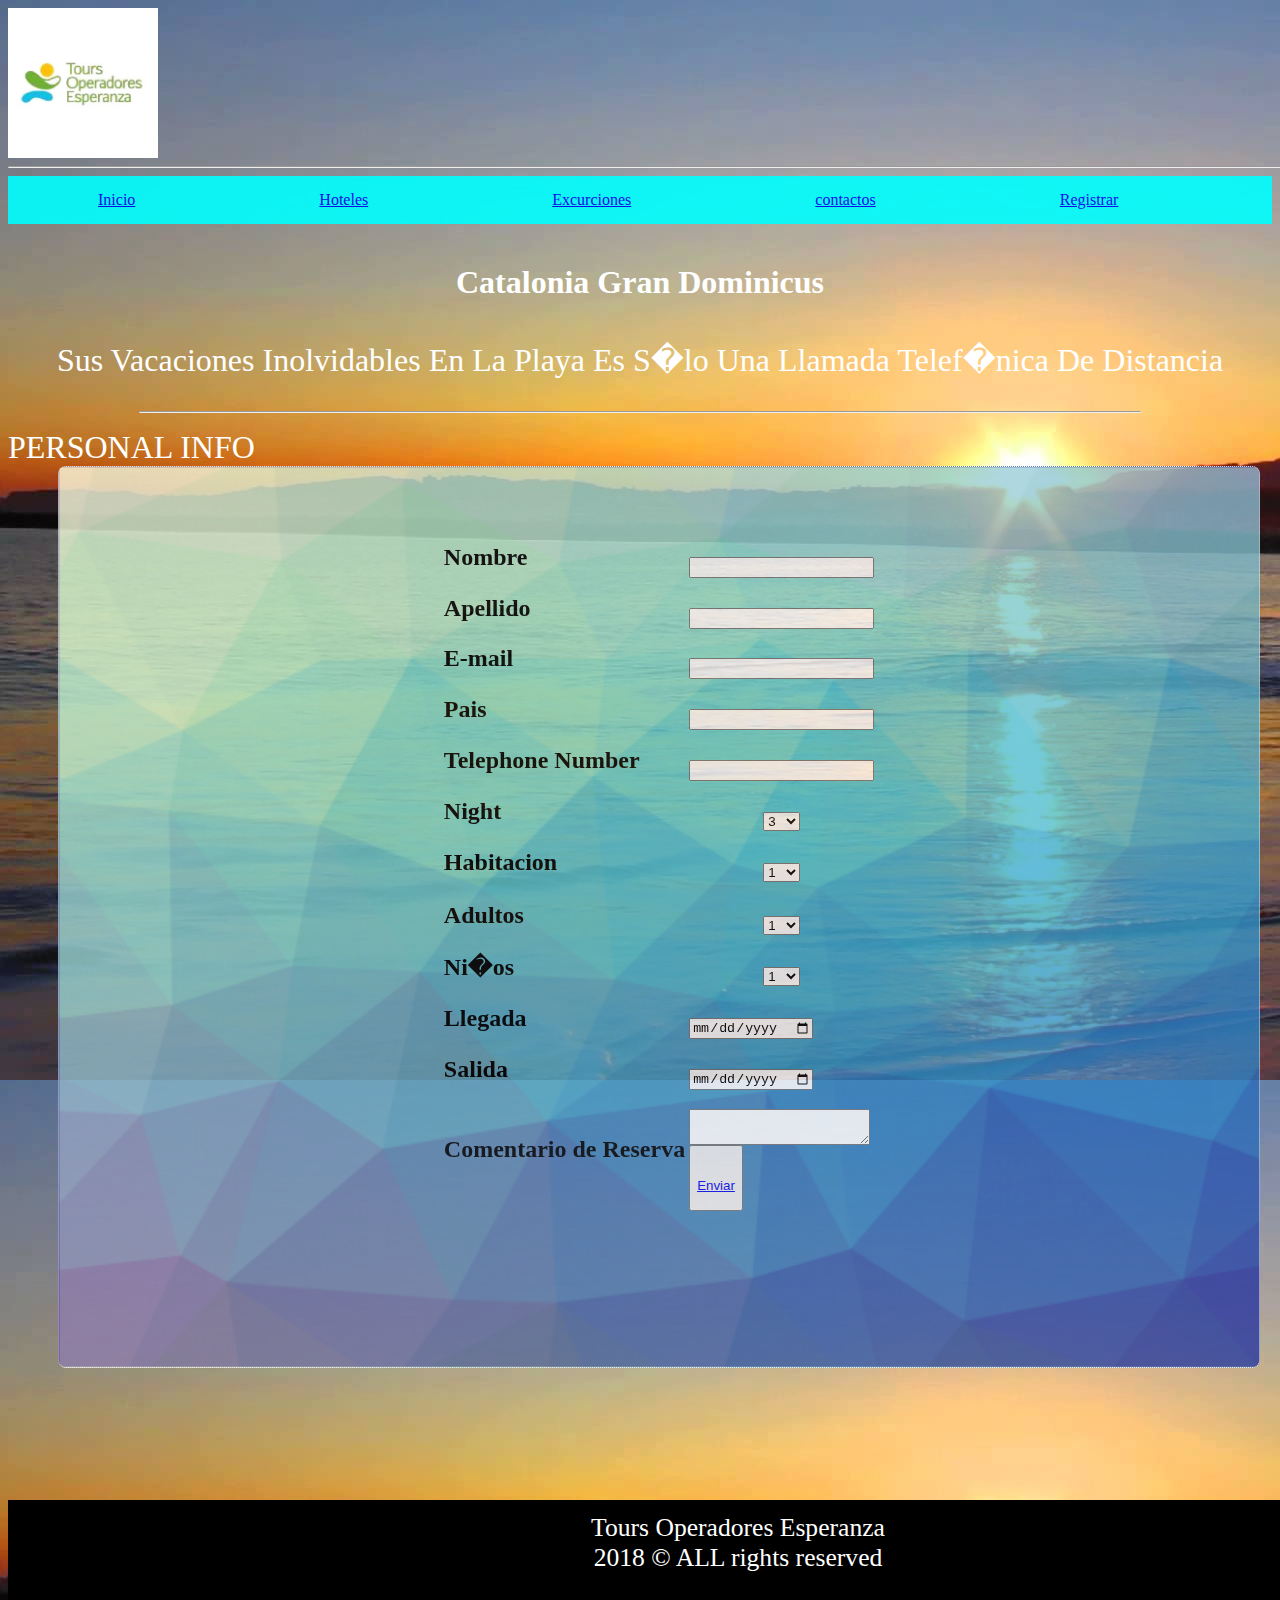
<file: hye/CataloniaGranDominicus.html>
<html>
    <head>
        <title>TOURS OPERADORES</title>
 <style>
     body {
         background-image: url("img/tarde.jpg");
         height: 100%;
         border-radius: 4px;
     }
     
 /*  
    navigationor bar by using list   */
     ul {
         list-style-type: none;
         margin: 0;
         padding: 0;
         overflow: hidden;
         background-color:cyan;
         opacity: .90;
         -moz-opacity: opacity(.40);
         color: black;
         font-family: "century gothic";
         text-decoration:none;
     }
         ul li {
             display: inline-block;
             align-text: center;
             padding: 15px 90px;
             text-decoration: none;
         }
     /*li 
{
    display:inline-block;
    width:100;
    text-align:center;
    font-family: "century gothic";
    text-decoration: none;
    
}

li a {
    display: block;
    color:white;
    text-align: center;
    padding: 16px;
    text-decoration: none;
    font-family: "century gothic";
}

li a:hover {
    background-color: #111111;
    font-family: "century gothic";
     text-decoration: none;
}
/* end of bar code*/
	
   .eventt{
    height:150px;
	width:150px;
       font-family: "century gothic";
   }

     #table1 {
         background-image: url('img/max.png');
         background-size: cover;
         height: 900px;
         width: 1200;
         border-radius: 8px;
         border: 1px dotted white;
         color: white;
         margin-left: 50px;
         opacity: .80;
         font-family: "century gothic";
         -moz-opacity: opacity(80);
     }
	#a1{
	text-decoration:none;
	display:inline-block;
        font-family: "century gothic";
	
	}

     #footer {
         position: absolute;
         font-family: summr_sketch;
         color: white;
         font-family: "century gothic";
         background: black;
         width: 1460;
         top: 1500px;
         height: 100px;
         float: left;
     }
     #footer p {
         top: 10px;
         position: relative;
         top: -20px;
         margin: 3px;
         font-size: 0.8em
     }
 h1{
     position:center;
     margin-top:-65px;
 }
     
</style>
</head>
    <body>
        <div>
            <img src="img/tours.jpg" class="eventt" />

            <hr width="1340"></hr>

        </div>
        <div class="contenedor">
            <ul>
                <li><a href="../index.html">Inicio</a></li>
                <li><a href="facilities.html">Hoteles</a></li>
                <li><a href="EXCURSION.html">Excurciones</a></li>
                <li><a href="../index.html">contactos</a></li>
                <li><a href="###">Registrar</a></li>
            </ul>

        </div>

        <!--<pre height="100px" width="50px">
       &#x2302;
    </pre>
    -->


        <h2 align="center"><font face="century gothic" color="black" size="6"></h2>
        <h2 align="center"><font face="century gothic" color="WHITE" size="6">Catalonia Gran Dominicus</h2>
        <p align="center">Sus Vacaciones Inolvidables En La Playa Es S�lo Una Llamada Telef�nica De Distancia</p></font>
        <hr width="1000px">
        <font face="century gothic" color="white" size="6">PERSONAL INFO</font>
        <div id="table1">
            <form>
                <table align="center" class="table">
                    <td><h2>Nombre</h2></td>
                    <td>
                        <input type="text" value="" name="" placeholder="" maxlength="20px" required></input>
                    </td></tr>
                    </td>
                    <br>
                    </tr>
                    <tr>
                        <td><h2>Apellido</h2></td>
                        <td>
                            <input type="text" value="" name="" placeholder="" maxlength="20px" required></input>
                        </td>
                    </tr>

                    <td><h2>E-mail</h2></td>
                    <td><input type="text "
                    <td>
                        </tr>
                        <br>
                    <td><h2>Pais</h2></td>
                    <td>
                        <input type="text" value="" name="" required></input>
                    </td>
                    </tr>
                    <tr>
                        <td><h2>Telephone Number</h2></td>
                        <td>
                            <input type="text" value="" name="" required></input>
                        </td>
                    </tr>
                    <td><h2>Night</h2></td>
                    <td align="center">
                        <select>
                            <option>3</option>
                            <option>4</option>
                            <option>5</option>
                            <option>7</option>
                            <option>14</option>
                        </select>
                    <tr>
                        <td><h2>Habitacion</h2></td>
                        <td align="center">
                            <select class="select">
                                <option>1 </option>
                                <option>2</option>
                                <option>3</option>
                                <option>4</option>
                                <option>5</option>
                                <option>6</option>
                                <option>7</option>
                                <option>8</option>
                                <option>9</option>
                                <option>10</option>


                            </select>
                        </td>
                    </tr>
                    <tr></tr>
                    <tr>
                        <td><h2>Adultos</h2></td>
                        <td align="center">
                            <select>
                                <option>1</option>
                                <option>2</option>
                                <option>3</option>
                                <option>4</option>
                                <option>5</option>
                                <option>6</option>
                                <option>7</option>
                                <option>8</option>
                                <option>9</option>
                                <option>10</option>
                            </select>
                        </td>
                    </tr>
                    <tr>
                        <td> <h2>Ni�os</h2></td>
                        <td align="center">
                            <select class="select">
                                <option>1</option>
                                <option>2</option>
                                <option>3</option>
                                <option>4</option>
                                <option>5</option>
                                <option>6</option>
                                <option>7</option>
                                <option>8</option>
                                <option>9</option>
                                <option>10</option>
                            </select>
                        </td>
                    </tr>
                    <tr>
                        <td><h2>Llegada</h2></td>
                        <td><input type="date" name="" required></td>
                    </tr>
                    <tr>
                        <td><h2>Salida</h2></td>
                        <td><input type="date" name="" required></td>
                    </tr>
                    <tr></tr>
                    <tr>
                        <td><h2>Comentario de Reserva</h2></td>
                        <td>
                            <textarea type="comment" value="" size="4">          
                            </textarea><br>



                            <button><a href="#" id="a2"><br><br>Enviar<br><br></a></button>
                        </td>
                    </tr>
</div>
        <div id="id2">
            </table>
        </div>

            </tr>
            </table>
            </form>
            </div>
            <font face="century gothic" color="white" size="6"></font>


            <div id="footer">
                <p align="center">
                    <br>Tours Operadores Esperanza</br>
                    2018 &copy; ALL rights reserved
                </p>
            </div>
    </body>
</html>
</file>
<file: bookform.css>
body{background-color:#f1f1f1;}
P{    text-align: justify;font-size:1.5rem;}
.card {
  box-shadow: 0 1px 3px rgba(0,0,0,0.12), 0 1px 2px rgba(0,0,0,0.24);
  transition: all 0.3s cubic-bezier(.25,.8,.25,1);
}

.card:hover {
  box-shadow: 0 14px 28px rgba(0,0,0,0.25), 0 10px 10px rgba(0,0,0,0.22);
}


/* --------------------------------------------------------
Header
-----------------------------------------------------------*/
.logo {
  padding-top: 5px;
}
.main_menu .navbar-collapse.collapse {
    padding-left: 0;
}
.main_header ul.nav.navbar-nav li > a {
    font-size: 14px;
    margin: 22px 0;
    padding: 8px 14px;
    text-transform: uppercase;
}
.main_header ul.nav.navbar-nav li:last-child a{
    margin-left: 14px;
    padding: 8px 20px;
    background:rgb(69, 202, 191);
    color: #f4f4f4;
    font-size: 12px;
    font-family: 'latosemibold';
    -webkit-box-shadow: -1px 3px 18px -1px rgba(112,112,112,0.86);
    -moz-box-shadow: -1px 3px 18px -1px rgba(112,112,112,0.86);
    box-shadow: -1px 3px 18px -1px rgba(112,112,112,0.86);
}
.section-padding {
    padding: 30px 0;
}

/* --------------------------------------------------------
Footer
-----------------------------------------------------------*/
.footer_bottom{
    background: #222222;
    padding: 15px 0;
    position: relative;
}
.footer_bottom p{
    margin: 0;
    font-size: 11px;
    color: #f2f0f0;
    line-height: 20px;
    text-transform: uppercase;
}
.footer_menu ul{
    margin: 0;
    text-align: right;
}

.footer_menu ul li:last-child{
    border-right: 0px;
}
.footer_menu ul li{
    display: inline-block;
    border-right: 1px solid #f2f0f0;
    line-height: 10px;
}
.footer_menu ul li a{
    display: block;
    text-transform: uppercase;
    color: #f2f0f0;
    font-size: 11px;
    margin: 0 15px;
}
.footer_menu ul li a:hover,.main_header ul.nav.navbar-nav li > a:hover{
    color: #fb6d93;
}

.back_nav{
    background: rgba(78, 163, 156, 0.95);
    overflow: hidden;
}
.back_nav h2{
    font-size: 18px;
    margin: 0 0 0 15px;
    color: #fff;
    text-transform: uppercase;
    line-height: 39px;
    letter-spacing: 1px;
}
.back_nav ul{
    margin: 0 15px 0 0;
}
.back_nav ul li{
    display: inline-block;
    font-family: 'Playfair Display';
    color: #fff;
    text-transform: uppercase;
    line-height: 39px;
    font-weight: 700;
    letter-spacing: 1px;
    margin: 0 19px;
}
.back_nav ul li a{
    display: block;
    color: #fff;
    position: relative;
}
.back_nav ul li a:hover{
    color: #000;
}
.back_nav ul li a:after {
  content: "/";
  position: absolute;
  right: -17px;
  top: 1px;
    color: #fff;
}






/* --------------------------------------------------------
Home Page
-----------------------------------------------------------*/

.vision{width:450px;height: 150px; border:1px dashed black;text-align: center;padding-top:50px;font-weight:bold;}
.intro{padding:0 60px;}
.img-btm{margin-bottom:10px;}
.img-btm > div > img{margin-left:45px;}
.shead{text-align: left;padding-bottom: 20px;}










/* --------------------------------------------------------
Accommodation Page
-----------------------------------------------------------*/
.fix_p_r{}
.roomArea{background: #f8f8f8;}
.single_room_item{border-bottom: 1px solid #ececec;margin: 0;padding: 33px 0 30px;}
.room_photo{  }
.room-title h3{padding: 5px 28px;background: #B40432;color: #fff;font-size: 20px;-webkit-transition: .5s;transition: .5s;margin-top:-250px;}
.room-title,.ttl-link{position: absolute;z-index: 9;}

.photo_cap{
    background: rgba(0,0,0,.6);
    position: absolute;
    height: 100%;
    width: 100%;
    text-align: center;
    top: 0;
    left: 0;
    opacity: 0;
}

.photo_cap a.lightbox {
    color: #fff;
    display: block;
    font-size: 90px;
    height: 30px;
    left: 50%;
    line-height: 30px;
    position: absolute;
    top: 50%;
    width: 30px;
    margin-top: -40px;
    margin-left: -40px;
}
.photo_cap a.lightbox:hover{
    color: #fb6d93;
}
.room_photo:hover .photo_cap{
    opacity: 1;
}
.room_photo:hover .photo_cap a.lightbox{
    margin-top: -15px;
    margin-left: -15px;
    font-size: 30px;
}

.room_photo:hover .room_cat_name h3{
    border-bottom-right-radius: 20px;
}
.room_photo:hover .room_dtls_link a{
    border-top-left-radius: 20px;
}
.room_title h2 {
    font-size: 20px;
    font-style: italic;
    margin-top: 20px;
    margin-bottom: 0;
    font-weight: bold;
}
.view_all{
    text-align: center;
    margin-top:60px;
    margin-bottom:30px;
    background-color:#f2f2f2;
}
.view_all>a{
	-moz-box-shadow:inset 0px 1px 0px 0px #f5978e;
	-webkit-box-shadow:inset 0px 1px 0px 0px #f5978e;
	box-shadow:inset 0px 1px 0px 0px #f5978e;
	background:-webkit-gradient(linear, left top, left bottom, color-stop(0.05, #d11204), color-stop(1, #c62d1f));
	background:-moz-linear-gradient(top, #d11204 5%, #c62d1f 100%);
	background:-webkit-linear-gradient(top, #d11204 5%, #c62d1f 100%);
	background:-o-linear-gradient(top, #d11204 5%, #c62d1f 100%);
	background:-ms-linear-gradient(top, #d11204 5%, #c62d1f 100%);
	background:linear-gradient(to bottom, #d11204 5%, #c62d1f 100%);
	filter:progid:DXImageTransform.Microsoft.gradient(startColorstr='#d11204', endColorstr='#c62d1f',GradientType=0);
	background-color:#d11204;
	-moz-border-radius:3px;
	-webkit-border-radius:3px;
	border-radius:3px;
	border:1px solid #d02718;
	display:inline-block;
	cursor:pointer;
	color:#ffffff;
	font-family:Arial;
	font-size:13px;
	padding:6px 24px;
	text-decoration:none;
	text-shadow:0px 1px 0px #810e05;

}

.ttl-link a {
	margin:1em 8.5em;

	-moz-box-shadow:inset 0px 1px 0px 0px #4c7d37;
	-webkit-box-shadow:inset 0px 1px 0px 0px #4c7d37;
	box-shadow:inset 0px 1px 0px 0px #4c7d37;
	background:-webkit-gradient(linear, left top, left bottom, color-stop(0.05, #339c02), color-stop(1, #3e9612));
	background:-moz-linear-gradient(top, #339c02 5%, #3e9612 100%);
	background:-webkit-linear-gradient(top, #339c02 5%, #3e9612 100%);
	background:-o-linear-gradient(top, #339c02 5%, #3e9612 100%);
	background:-ms-linear-gradient(top, #339c02 5%, #3e9612 100%);
	background:linear-gradient(to bottom, #339c02 5%, #3e9612 100%);
	filter:progid:DXImageTransform.Microsoft.gradient(startColorstr='#339c02', endColorstr='#3e9612',GradientType=0);
	background-color:#339c02;
	-moz-border-radius:3px;
	-webkit-border-radius:3px;
	border-radius:3px;
	border:1px solid #2c8500;
	display:inline-block;
	cursor:pointer;
	color:#ffffff;
	font-family:Arial;
	font-size:13px;
	padding:6px 24px;
	text-decoration:none;
	text-shadow:0px 1px 0px #61a137;
}

.ttl-link a:hover{
	background:-webkit-gradient(linear, left top, left bottom, color-stop(0.05, #297502), color-stop(1, #339c02));
	background:-moz-linear-gradient(top, #297502 5%, #339c02 100%);
	background:-webkit-linear-gradient(top, #297502 5%, #339c02 100%);
	background:-o-linear-gradient(top, #297502 5%, #339c02 100%);
	background:-ms-linear-gradient(top, #297502 5%, #339c02 100%);
	background:linear-gradient(to bottom, #297502 5%, #339c02 100%);
	filter:progid:DXImageTransform.Microsoft.gradient(startColorstr='#297502', endColorstr='#339c02',GradientType=0);
	background-color:#297502;
}

/* --------------------------------------------------------
Facilities us Page
-----------------------------------------------------------*/
.faci-item{
    margin-bottom: 30px;
    background: #f8f8f8;
    overflow: hidden;
}


.faci-icon{
    position: relative;
    overflow: hidden;
}
.faci-icon:after{
    position: absolute;
    top: -31px;
    left: -31px;
    height: 82px;
    width: 82px;
    border-radius: 50%;
    background: #6bcfef;
    content: "";
}
.faci-icon img {
    margin: 10px 10px 30px;  
    position: relative;
    z-index: 1;
}
.faci-info {
  margin-left: -10px;
  padding: 20px 0 10px;
}
.faci-info h3{
    font-family: "latomedium";
    font-size: 15px;
    letter-spacing: 2px;
    text-transform: uppercase;
}
.faci-info p{
    font-size: 15px;
    line-height: 25px;
}
.faci-item:hover .faci-icon:after {
    background: #ff698f;
    height: 55px;
    left: 0;
    top: 0;
    width: 55px;
}
.faci-item:hover .faci-icon img {
    margin: 17px 17px 30px;
}



/* --------------------------------------------------------
Contact Page
-----------------------------------------------------------*/

.contact_form1 h1{
    color: #222222;
    margin-bottom: 20px;
}
.contact_form1 p{
    font-size: 16px;
    font-family: 'latomedium';
    line-height: 28px;
    margin-bottom: 37px;
    margin-right: 10px;
}
.contact_form label, .contact_form input{
    display: block;
}
.contact_form input, .contact_form textarea{
    width: 100%;
    border: 1px solid #e6e6e6;
    border-radius: 5px;
    text-indent: 15px;
}
.contact_form label{
    font-size: 13px;
    font-family: 'latomedium';
    color: #777777;
}
.contact_form label span{
    color: #ff0000;
}
.contact_form input{
    height: 42px;
    line-height: 42px;
    margin-bottom: 21px;
    margin-top: 4px;
}
.contact_form textarea{
    height: 216px;
    padding-top: 10px;
}
.contact_details h1{
    margin-bottom: 30px;
    color: #222222;
}
.contact_details ul li{
    overflow: hidden;
    display: block;
    color: #777777;
    margin-bottom: 34px;
}
.contact_details ul li i{
    border: 1px solid;
    border-radius: 50%;
    font-size: 21px;
    padding: 10px;
    color: #272727;
}
.contact_details ul li a{
    display: block;
    color: #777777;
    font-size: 16px;
}
.contact_details ul li a:hover{
    color: #fb6d93;
}
.contact_form_side form  input[type="submit"]{
    border: 0px;
    margin-top: 15px;
}






/* --------------------------------------------------------
Reservation Page
-----------------------------------------------------------*/

#output {
    background-color: #c5edf3;
    color: #463c39;
    font-size: 17px;
    padding: 30px 30px;
    width: 40%;
    border: 2px solid #009688;
    font-family: sans-serif;
    line-height: 1.8;
}
#newPublish {
    background-color: #c5edf3;
    color: #463c39;
    font-size: 17px;
    padding: 30px 30px;
    width: 40%;
    border: 2px solid #009688;
    font-family: sans-serif;
    line-height: 1.8;
}
.box {
    background-color: #f7f7f7;
    margin-top: 60px;
    margin-bottom: 50px;
    padding: 40px 60px;
}
#details_info {
    background-color: #f7f7f7;
    color: #463c39;
    font-size: 17px;
    padding: 30px 30px;
    width: 40%;
    border: 1px solid #cccccc;
    font-family: sans-serif;
    line-height: 1.8;
    margin-left: 90px;
}
.box3 {
    margin-top: 80px;
    margin-left: 150px;
    margin-right: 150px;
    margin-bottom: 60px;
    padding: 40px 50px;
    background-color: gainsboro;
}
.box11 {
    margin-top: 80px;
    margin-left: 250px;
    margin-right: 250px;
    margin-bottom: 60px;
    padding: 40px 50px;
    background-color: gainsboro;
    line-height: 2.5;
}
.web_design_box {
    margin-top: 30px;
    margin-left: 350px;
    margin-right: 350px;
    margin-bottom: 60px;
    padding: 40px 50px;
    background-color: #d9edf7;
    box-shadow: 3px 5px 10px #318f86;
}
.hotel_reserve_box {
    margin-top: 30px;
    margin-left: 350px;
    margin-right: 350px;
    margin-bottom: 60px;
    padding: 40px 20px;
    background-color: #f2f2f2;
}
.online_food_delivery_box {
    margin-top: 50px;
    margin-left: 350px;
    margin-right: 350px;
    margin-bottom: 60px;
    padding: 20px 40px;
    background-color: #d4c0b9;
    box-shadow: 3px 5px 10px #714c4a;
}
.result_box {
    margin-top: 15%;
    margin-left: 350px;
    margin-right: 350px;
    margin-bottom: 60px;
    padding: 20px 40px;
    background-color: #d4c0b9;
    box-shadow: 3px 5px 10px #8BC34A;
}
.result_box_text {
    color: #232222;
    font-size: 20px;
    text-align: center;
    padding-top:10px;
}
.result_box_text span {
    color: #614136;
    font-size: 26px;
    text-align: center;
}
</file>
<file: resortstyle.css>
body {
    height: 100%;
    position: relative;
    background: url("images/excursions/saona.jpg");
    opacity: 0.93;
    background-size: cover;
    background-position: center;
    background-repeat: no-repeat;
    -webkit-box-sizing: border-box;
    box-sizing: border-box;
    font-size: 14px;
    font-family: Arial, san-serif; }
  
  .container {
      background: #f4f4f4;
      padding: 10px;
      margin: 20px auto;
      -webkit-box-shadow: 0 0 500px rgba(0, 0, 0, 0.05);
      box-shadow: 0 0 500px rgba(0, 0, 0, 0.05); }
  
  .container .list {
      margin: 0;
      padding: 0;
      list-style: none;
      display: block; }
      
  .container .list li {
      display: block;
      padding: 20px;
      background: #fff;
      margin-bottom: 15px;
      position: relative; }
    
  .title{
    font-size: 1.5em;
    color: #666;
    text-align: center;
    margin: 5px;}
  }
  
  .container .list li:before, .container .list li: after {
      content: "";
      display: table; }
  
  .container .list li:after {
      clear: both; }
  
  .container .list li .hotel-name a {
      padding-top: 6px;
      padding-bottom: 2px;
      display: block;
      font-size: 16px;
      font-weight: bold;
      text-decoration: none;
      color: #c20018;
      -webkit-transition: color ease .2s;
      -o-transition: color ease .2s;
      transition: color ease .2s; }
  .container .list li ..hotel-name:hover a {
      color: #0074d5; }
  
  .container .list li .info {
      margin-top: 1px;
      font-size: 16px;
      color: #666; }
  
  .container .list li .info span {
      font-weight: bold; }
  
  .container .list li .btn {
      position: absolute;
      right: 20px;
      top: 50%;
      margin-top: -13px; }
  
  .container .list li .btn a {
      display: inline-block;
      zoom: 1.3;
      padding: 4px 9px;
      font-size: 16px;
      color: #fff;
      border-radius: 10px;
      background: -webkit-gradient(linear, left top, left bottom, from(#7be028), to(#5ac10b));
      background: orange;
      text-decoration: none; }
  
  .container .list li .btn a:hover {
      background: -webkit-gradient(linear, left top, left bottom, from(top), color-stop(0%, #ff3019), to(#cf0404));
      background: green;
      -webkit-transition: background 0.3s ease-in-out;
      -moz-transition: background 0.3s ease-in-out;
      transition: background-color 0.3s ease-in-out;}
  
  /*background: -webkit-linear-gradient(top, #ff3019 0%, #cf0404 100%);
      background: -o-linear-gradient(top, #ff3019 0%, #cf0404 100%);
      background: linear-gradient(top, #ff3019 0%, #cf0404 100%);*/
  
  .container .list li img {
      max-width: 80px;
      float: left;
      margin-right: 10px;
      border-radius: 4px;
      border: 1px solid #fff; }
      
  .title {
      font-weight: bold;
      color: #666;
      margin-top: 5px; }
  
  footer {
    color: white;
    text-align: center;
    font-weight: bold;
  }

  footer{ 

    bottom:0; 
    width:100%; 
    height:100px; 
    background: #C7DD8B;
  }

  .logosize
  {
    height:20vh;
  }
</file>
<file: excursionstyle.css>
/*
  Simple CSS navigation bar with fading inactive links
*/

@import url(https://fonts.googleapis.com/css?family=Lato:300,500);

/*
  pad the body and set default font styles
*/
body {
 padding: 25px; 
 font: 300 16px/1.2 Lato;
}

/*
  navigation
*/
.nav {
  list-style: none;
}

/*
  nav list items
  1. side by side
  2. needed for circle positioning
*/
.nav li {
  float: left; /*1*/
}

/*
  nav link items
*/
.nav > li a {
  display: block; /*1*/
  padding: 12px 18px; /*2*/
  text-decoration: none; /*3*/
  color: black; /*4*/
  border-bottom: 1px solid #eee;
  transition: all ease .5s;
}

/*
  fade out all links on ul hover
*/
.nav:hover > li a {
  opacity: .25;
  transition: all ease .5s;
}

/*
  override previous rule to highlight current link
*/
.nav > li:hover a {
  opacity: 1;
  color: #E74C3C;
  border-color: #E74C3C;
}
/* footer style */
      footer{ 

        bottom:0; 
        width:100%; 
        height:100px; 
        background: #C7DD8B;
      }

      .logosize
      {
        height:20vh;
      }

* {box-sizing: border-box;}
body {font-family: Verdana, sans-serif;}
.mySlides {display: none;}
img {vertical-align: middle;}

/* Slideshow container */
.slideshow-container {
  max-width: 1000px;
  position: relative;
  margin: auto;
}

/* Caption text */
.text {
  color: #f2f2f2;
  font-size: 15px;
  padding: 8px 12px;
  position: absolute;
  bottom: 8px;
  width: 100%;
  text-align: center;
}

/* Number text (1/3 etc) */
.numbertext {
  color: #f2f2f2;
  font-size: 12px;
  padding: 8px 12px;
  position: absolute;
  top: 0;
}

/* The dots/bullets/indicators */
.dot {
  height: 15px;
  width: 15px;
  margin: 0 2px;
  background-color: #bbb;
  border-radius: 50%;
  display: inline-block;
  transition: background-color 0.6s ease;
}

.active {
  background-color: #717171;
}

/* Fading animation */
.fade {
  -webkit-animation-name: fade;
  -webkit-animation-duration: 1.5s;
  animation-name: fade;
  animation-duration: 1.5s;
}

@-webkit-keyframes fade {
  from {opacity: .4} 
  to {opacity: 1}
}

@keyframes fade {
  from {opacity: .4} 
  to {opacity: 1}
}

/* On smaller screens, decrease text size */
@media only screen and (max-width: 300px) {
  .text {font-size: 11px}
}

.flex-form 
   position: fixed
   top: 45%
   z-index: 100
   
   > * 
      border: 0
      padding: 1em
      background: #fff
      line-height: 60px
      font-size: 1.2em
      border-radius: 0
      outline: 0
      border-right: 1px solid rgba(0,0,0,0.3)
      -webkit-appearance: none

   > *:last-child
      border-right: 0
.cta 
   background-color: red
   color: white
   text-transform: uppercase
   
.cover
   display: flex
   justify-content: center
   align-items: center
   
.flex-form
   display: flex
   border: 20px solid rgba(0,0,0,0.2)
   border-radius: 6px
   justify-content: center
   align-items: center
   text-align: center
   flex-wrap: wrap
   flex: 1 1 100%

span 
   display: block
   width: auto

input[type="date"]
   height: 60px

@media screen and (max-width: 1263px)
   .flex-form
      border: none
      
      > *
         border-top: 1px solid rgba(0,0,0,0.3)

@media screen and (max-width: 769px)
   .flex-form
      top: 20%
      
      > *
         line-height: 1.5em

   input[type="date"]
      height: 1.5em
</file>
